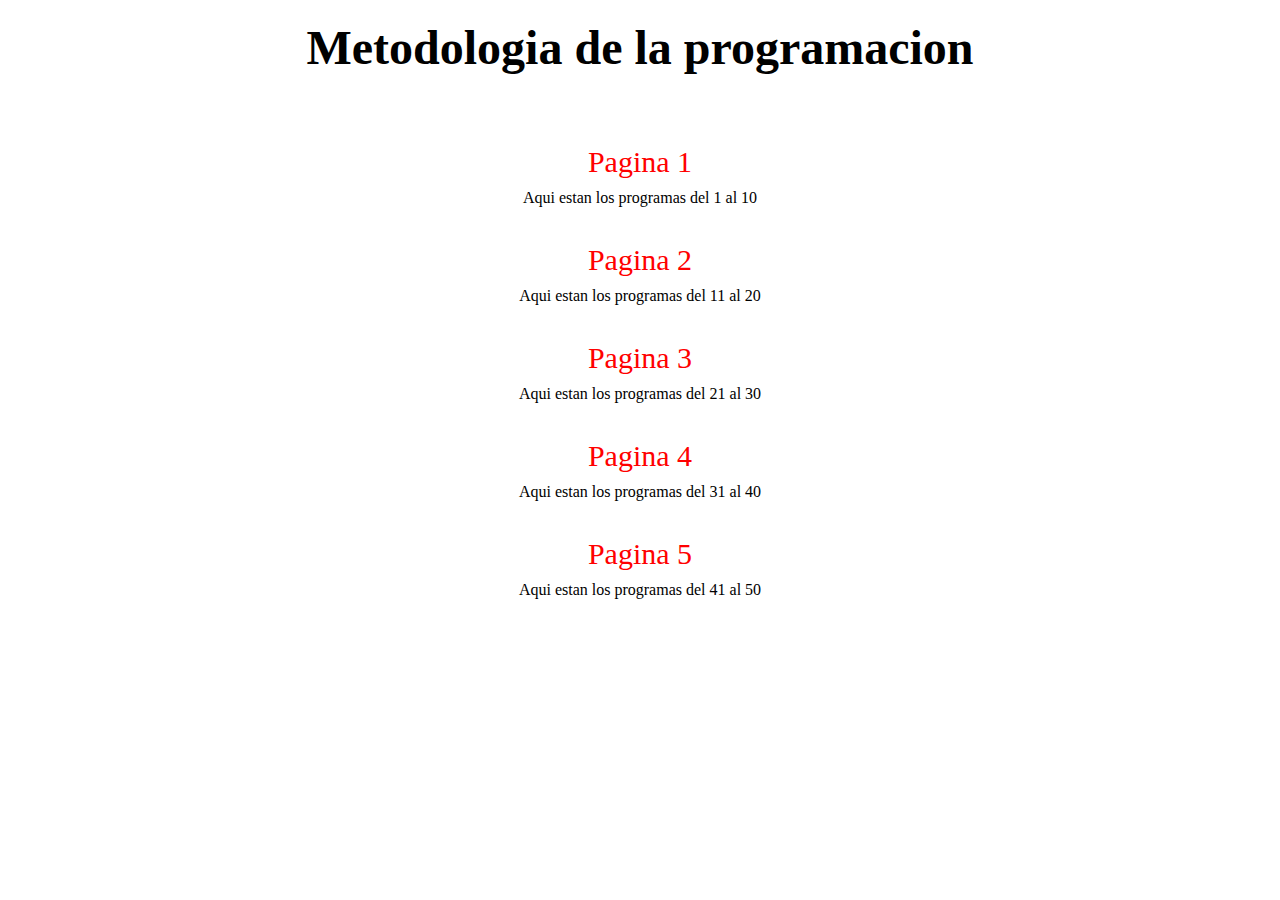
<file: index.html>
<!DOCTYPE html>
<html lang="en">
<head>
    <meta charset="UTF-8">
    <meta name="viewport" content="width=device-width, initial-scale=1.0">
    <title>Document</title>
    <link rel="stylesheet" href="style.css">
</head>
<body id="index">
    <header>
        <h1 class="title">Metodologia de la programacion</h1>
        <nav id="indice">
            <ul>
                <li>
                    <div class="enlace">
                        <a href="paginas/pagina1.html">Pagina 1</a>
                        <p>Aqui estan los programas del 1 al 10</p>
                    </div>
                </li>
                <li>
                    <div class="enlace">
                        <a href="paginas/pagina2.html">Pagina 2</a>
                        <p>Aqui estan los programas del 11 al 20</p>
                    </div>
                </li>
                <li>
                    <div class="enlace">
                        <a href="paginas/pagina3.html">Pagina 3</a>
                        <p>Aqui estan los programas del 21 al 30</p>
                    </div>
                </li>
                <li>
                    <div class="enlace">
                        <a href="paginas/pagina4.html">Pagina 4</a>
                        <p>Aqui estan los programas del 31 al 40</p>
                    </div>
                </li>
                <li>
                    <div class="enlace">
                        <a href="paginas/pagina5.html">Pagina 5</a>
                        <p>Aqui estan los programas del 41 al 50</p>
                    </div>
                </li>
            </ul>
        </nav>
    </header>
    <footer>

    </footer>
</body>
</html>
</file>
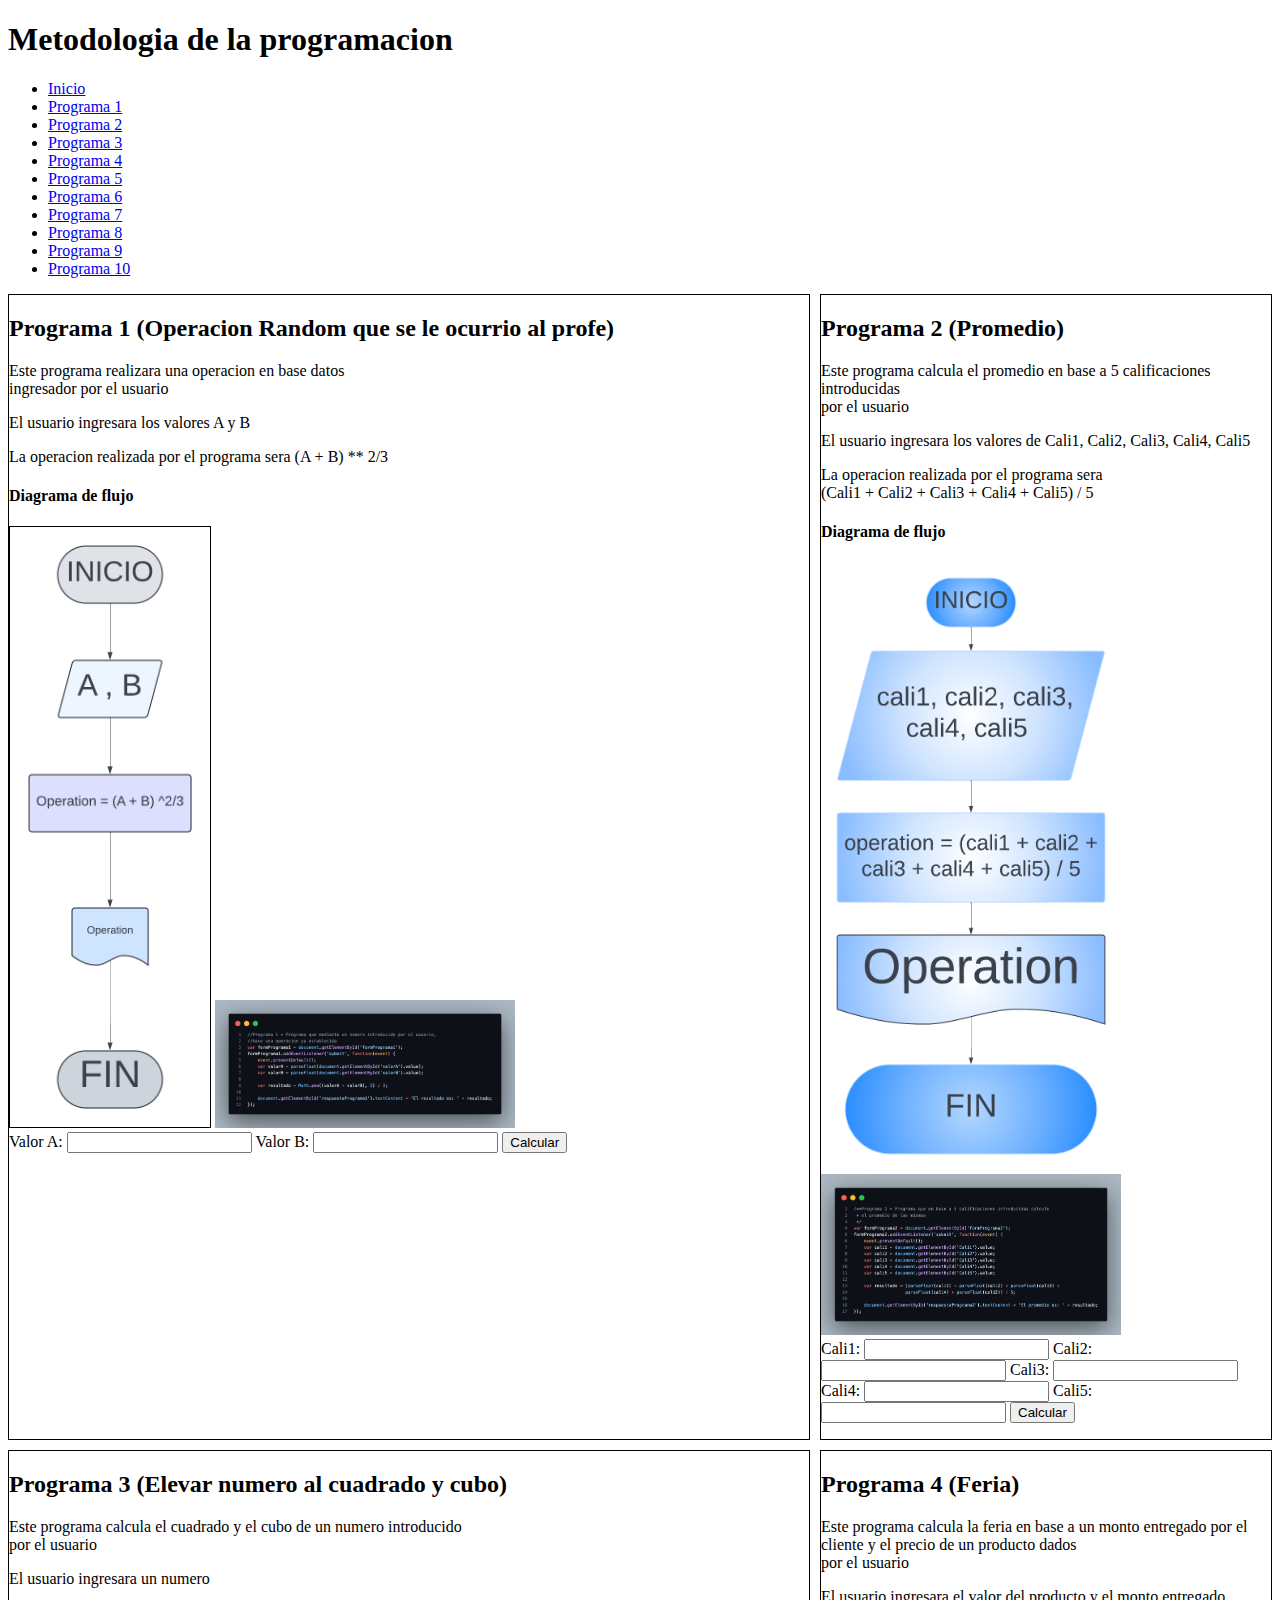
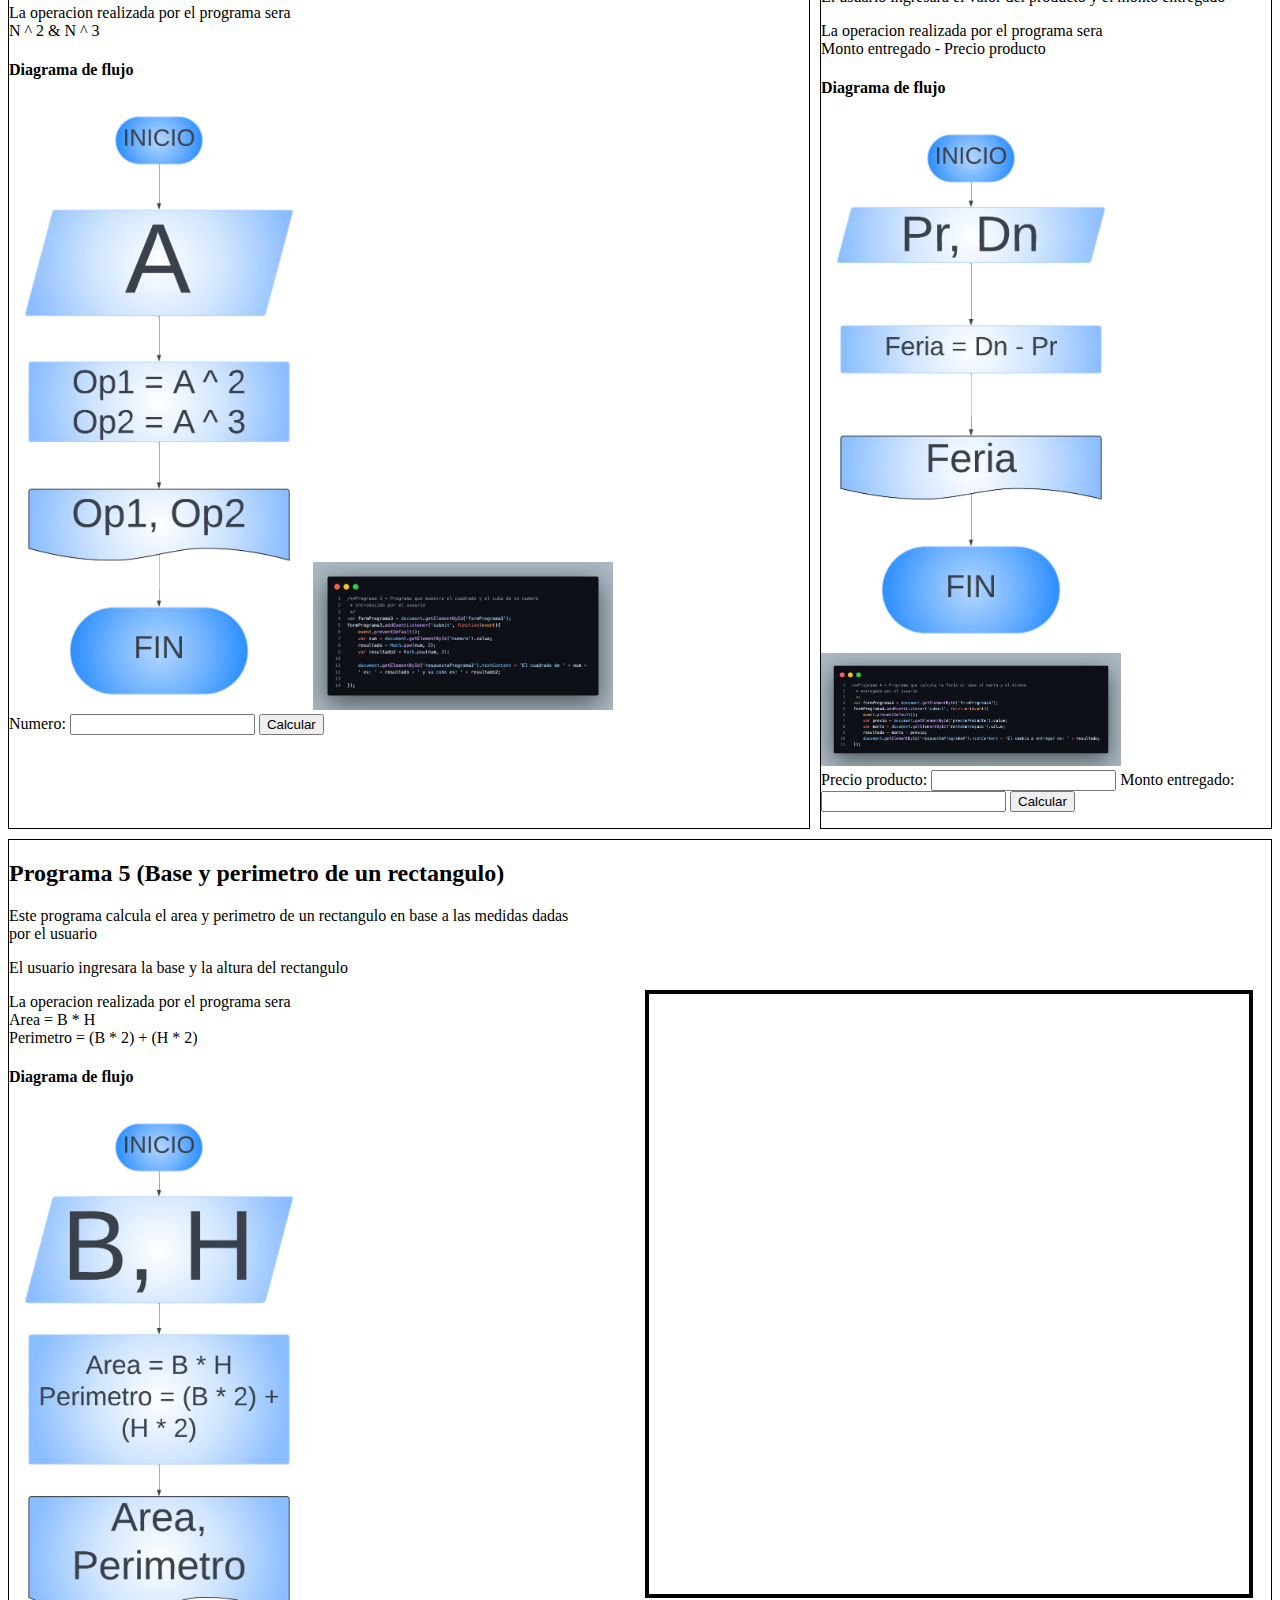
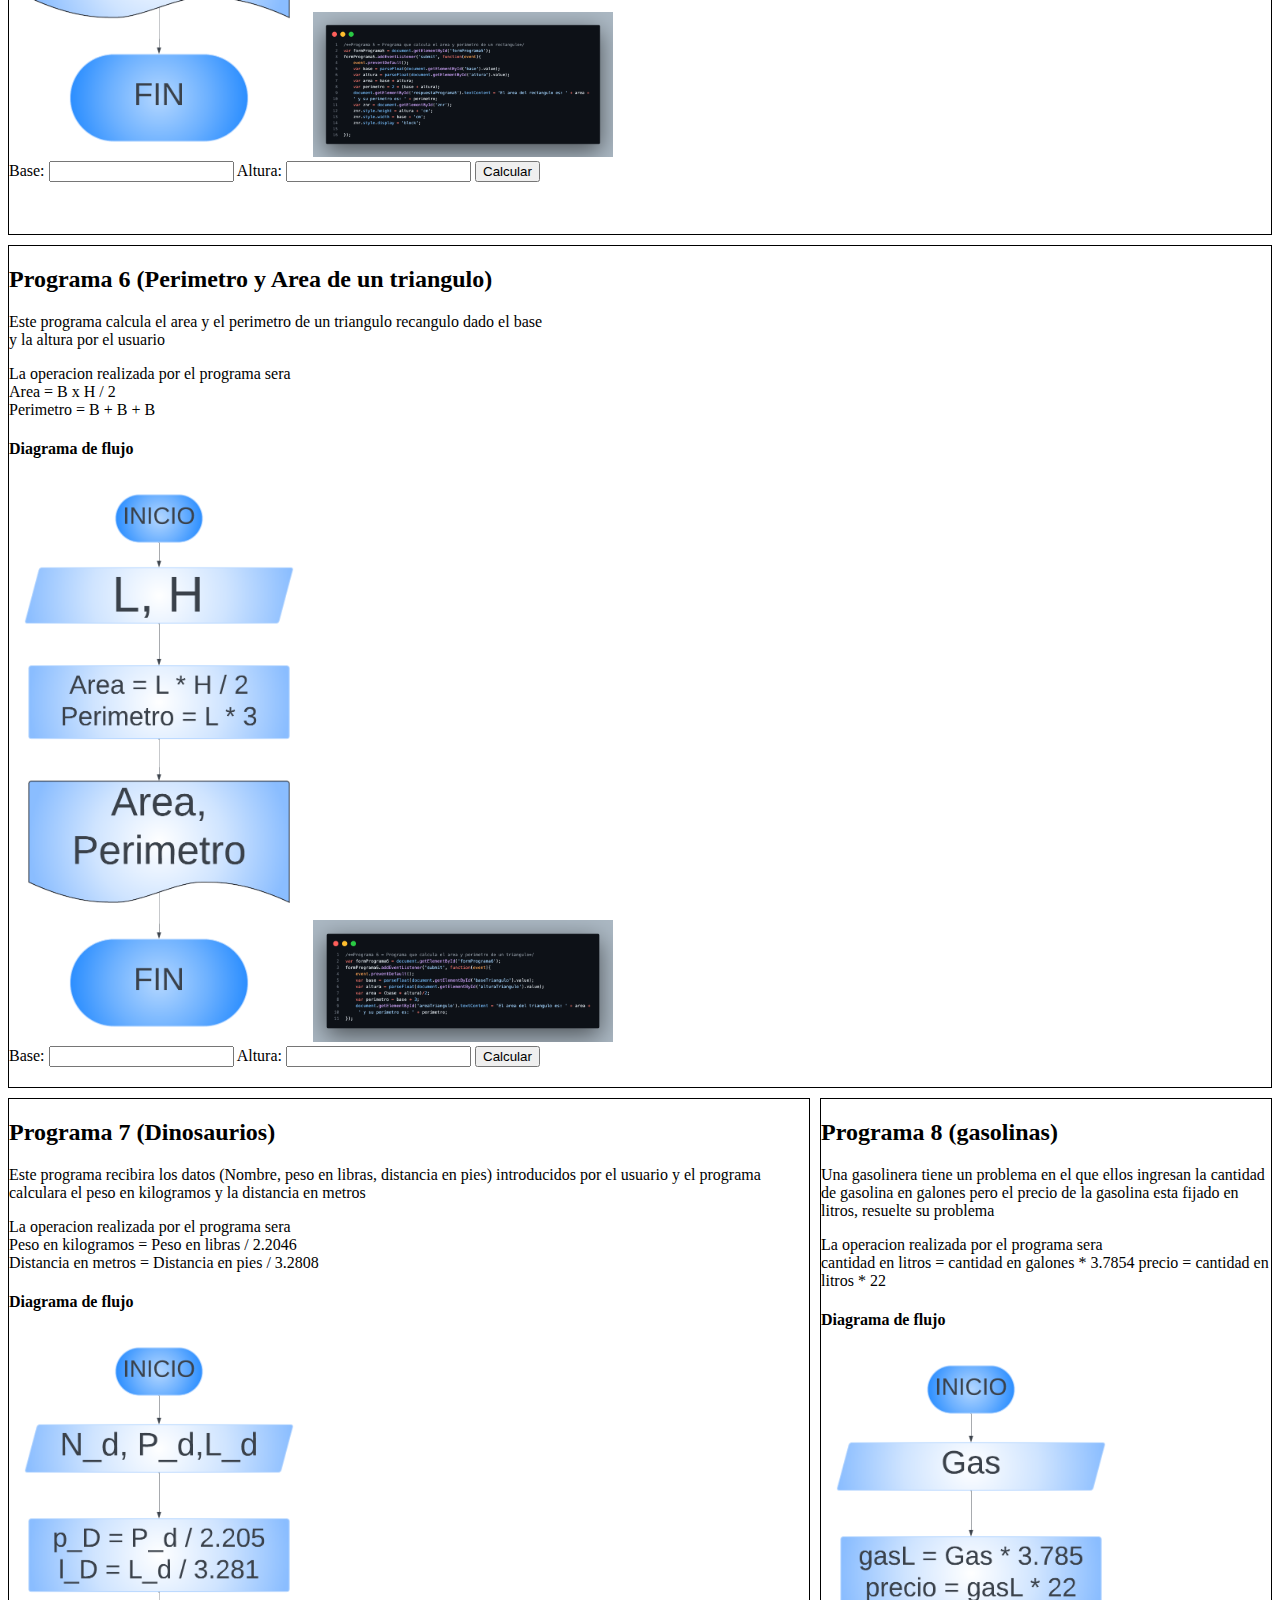
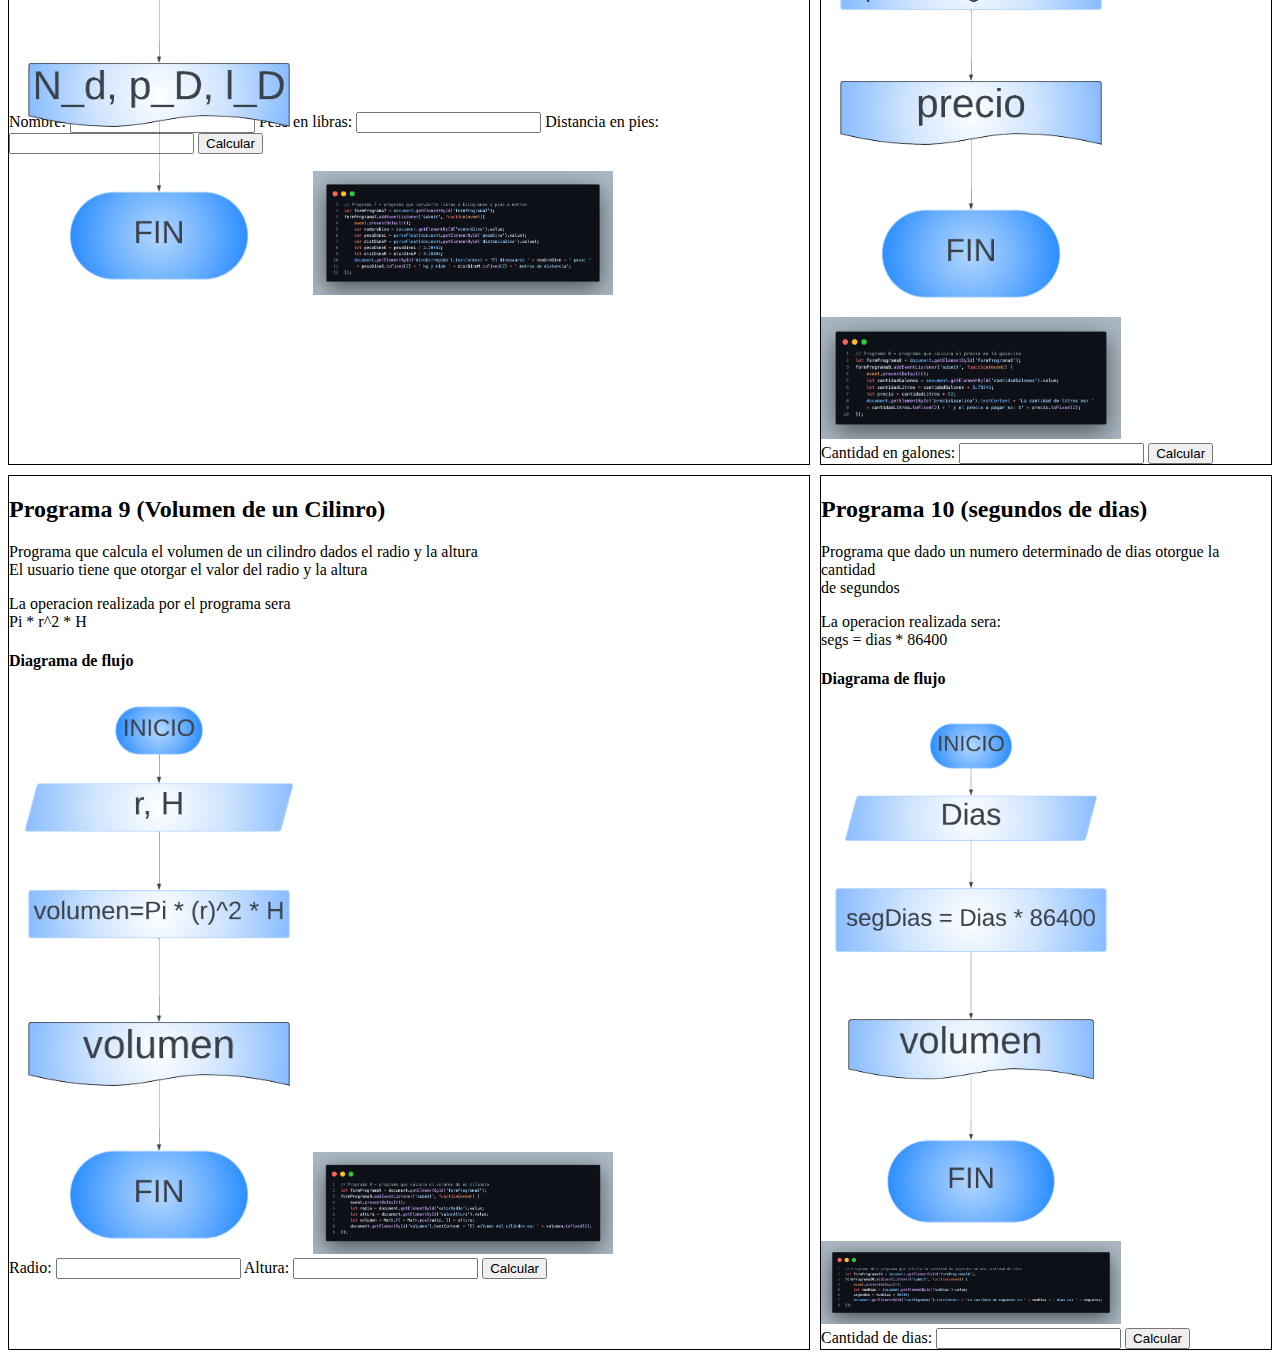
<file: paginas/pagina1.html>
<!DOCTYPE html>
<html lang="en">
<head>
    <meta charset="UTF-8">
    <meta name="viewport" content="width=device-width, initial-scale=1.0">
    <title>Document</title>
    <link rel="stylesheet" href="../style.css">
</head>
<body>
    <header>
        <h1>Metodologia de la programacion</h1>
        <nav>
            <ul>
                <li><a href="../index.html">Inicio</a></li>
                <li><a href="#programa1">Programa 1</a></li>
                <li><a href="#programa2">Programa 2</a></li>
                <li><a href="#programa3">Programa 3</a></li>
                <li><a href="#programa4">Programa 4</a></li>
                <li><a href="#programa5">Programa 5</a></li>
                <li><a href="#programa6">Programa 6</a></li>
                <li><a href="#programa7">Programa 7</a></li>
                <li><a href="#programa8">Programa 8</a></li>
                <li><a href="#programa9">Programa 9</a></li>
                <li><a href="#programa10">Programa 10</a></li>
    </header>
    <main>
        <article id="Programa1" class="programa">
            <h2>Programa 1 (Operacion Random que se le ocurrio al profe)</h2>
            <p>Este programa realizara una operacion en base datos <br>
            ingresador por el usuario</p>
            <p>El usuario ingresara los valores A y B</p>
            <p>La operacion realizada por el programa sera (A + B) ** 2/3</p>
            <h4>Diagrama de flujo</h4>
            <img id="diagrama1" src="../imagenes/Diagrama1.png" alt="diagrama de flujo 1" class="diagramas">
            <img id="codigo1" src="../imagenes/Codigo1.png" alt="imagen del codigo" class="codigos">
            <form id="formPrograma1">
                <label for="valorA">Valor A:</label>
                <input type="number" id="valorA" name="valorA" required>
                <label for="valorB">Valor B:</label>
                <input type="number" id="valorB" name="valorB" required>
                <button type="submit">Calcular</button>
            </form>
            <p id="respuestaPrograma1"></p>
        </article>
        <article id="programa2" class="programa">
            <h2>Programa 2 (Promedio)</h2>
            <p>Este programa calcula el promedio en base a 5 calificaciones introducidas <br>
            por el usuario</p>
            <p>El usuario ingresara los valores de Cali1, Cali2, Cali3, Cali4, Cali5</p>
            <p>La operacion realizada por el programa sera <br>
                 (Cali1 + Cali2 + Cali3 + Cali4 + Cali5) / 5</p>
            <h4>Diagrama de flujo</h4>
            <img id="diagrama2" src="../imagenes/Diagrama2.png" alt="diagrama de flujo 2" class="diagramas">
            <img id="codigo2" src="../imagenes/Codigo2.png" alt="codigo programa 2" class="codigos">
            <form id="formPrograma2">
                <label for="Cali1">Cali1:</label>
                <input type="number" name="Cali1" id="Cali1">
                <label for="Cali2">Cali2:</label>
                <input type="number" name="Cali2" id="Cali2">
                <label for="Cali3">Cali3:</label>
                <input type="number" name="Cali3" id="Cali3">
                <label for="Cali4">Cali4:</label>
                <input type="number" name="Cali4" id="Cali4">
                <label for="Cali5">Cali5:</label>
                <input type="number" name="Cali5" id="Cali5">
                <button type="submit">Calcular</button>
            </form>
            <p id="respuestaPrograma2"></p>

        </article>
        <article id="programa3" class="programa">
            <h2>Programa 3 (Elevar numero al cuadrado y cubo)</h2>
            <p>Este programa calcula el cuadrado y el cubo de un numero introducido <br>
            por el usuario</p>
            <p>El usuario ingresara un numero</p>
            <p>La operacion realizada por el programa sera <br>
                 N ^ 2 & N ^ 3</p>
            <h4>Diagrama de flujo</h4>
            <img id="diagrama3" src="../imagenes/Diagrama3.png" alt="diagrama de flujo 3" class="diagramas">
            <img id="codigo3" src="../imagenes/Codigo3.png" alt="codigo programa 3" class="codigos">
            <form id="formPrograma3">
                <label for="numero">Numero:</label>
                <input type="number" name="numero" id="numero">
                <button type="submit">Calcular</button>
            </form>
            <p id="respuestaPrograma3"></p>
        </article>
        <article id="programa4" class="programa">
            <h2>Programa 4 (Feria)</h2>
            <p>Este programa calcula la feria en base a un monto entregado por el cliente y el precio de un producto dados <br>
            por el usuario</p>
            <p>El usuario ingresara el valor del producto y el monto entregado</p>
            <p>La operacion realizada por el programa sera <br>
                 Monto entregado - Precio producto</p>
            <h4>Diagrama de flujo</h4>
            <img id="diagrama4" src="../imagenes/Diagrama4.png" alt="diagrama de flujo 4" class="diagramas">
            <img id="codigo4" src="../imagenes/Codigo4.png" alt="codigo programa 4" class="codigos">
            <form id="formPrograma4">
                <label for="precioProducto">Precio producto:</label>
                <input type="number" name="precioProducto" id="precioProducto">
                <label for="montoEntregado">Monto entregado:</label>
                <input type="number" name="montoEntregado" id="montoEntregado">
                <button type="submit">Calcular</button>
            </form>
            <p id="respuestaPrograma4"></p>
        </article>
        <article id="programa5" class="programa">
            <div id="zonaprograma">
                <h2>Programa 5 (Base y perimetro de un rectangulo)</h2>
                <p>Este programa calcula el area y perimetro de un rectangulo en base a las medidas dadas <br>
                 por el usuario</p>
                <p>El usuario ingresara la base y la altura del rectangulo</p>
                <p>La operacion realizada por el programa sera <br>
                 Area = B * H <br>
                 Perimetro = (B * 2) + (H * 2)</p>
                <h4>Diagrama de flujo</h4>
                <img id="diagrama5" src="../imagenes/Diagrama5.png" alt="diagrama de flujo 5" class="diagramas">
                <img id="codigo5" src="../imagenes/Codigo5.png" alt="codigo programa 5" class="codigos">
                <form id="formPrograma5">
                <label for="base">Base:</label>
                <input type="number" name="base" id="base">
                <label for="altura">Altura:</label>
                <input type="number" name="altura" id="altura">
                <button type="submit">Calcular</button>
            </form>
            </div> 
            <div id="zonarectangulo">
                <div id="znr"></div>
            </div>
            <p id="respuestaPrograma5"></p>
        </article>
        <article id="programa6" class = "programa">
            <div id="cuerpoPrograma">
                <h2>Programa 6 (Perimetro y Area de un triangulo)</h2>
                <p>Este programa calcula el area y el perimetro de un triangulo recangulo dado el base <br>
                y la altura por el usuario</p>
                <p>La operacion realizada por el programa sera <br>
                Area = B x H / 2 <br>
                Perimetro = B + B + B</p>
                <h4>Diagrama de flujo</h4>
                <img id="diagrama6" src="../imagenes/Diagrama6.png" alt="diagrama de flujo 6" class="diagramas">
                <img id="codigo6" src="../imagenes/Codigo6.png" alt="codigo programa 6" class="codigos">
                <form id="formPrograma6">
                    <label for="baseTriangulo">Base:</label>
                    <input type="number" name="baseTriangulo" id="baseTriangulo">
                    <label for="alturaTriangulo">Altura:</label>
                    <input type="number" name="alturaTriangulo" id="alturaTriangulo">
                    <button type="submit">Calcular</button>
                </form>
            </div>
            <div id="respuestaPrograma6">
                <div id="areaTriangulo"></div>
                <div id="dibujoTriangulo"></div>
            </div>
        </article>
        <article id="programa7" class="programa">
            <div class="cuerpoPrograma">
                <h2> Programa 7 (Dinosaurios)</h2>
                <p>Este programa recibira los datos (Nombre, peso en libras, distancia en pies) introducidos por el usuario
                    y el programa calculara el peso en kilogramos y la distancia en metros</p>
                <p>La operacion realizada por el programa sera <br>
                    Peso en kilogramos = Peso en libras / 2.2046 <br>
                    Distancia en metros = Distancia en pies / 3.2808</p>
                <h4>Diagrama de flujo</h4>
                <div class="zonaImagenes">
                    <img id="diagrama7" src="../imagenes/Diagrama7.png" alt="diagrama de flujo 7" class="diagramas">
                    <img id="codigo7" src="../imagenes/Codigo7.png" alt="codigo programa" class="codigos">

                </div>
                <form id="formPrograma7">
                    <label for="nombreDino">Nombre:</label>
                    <input type="text" name="nombreDino" id="nombreDino">
                    <label for="pesoDino">Peso en libras:</label>
                    <input type="number" name="pesoDino" id="pesoDino">
                    <label for="distanciaDino">Distancia en pies:</label>
                    <input type="number" name="distanciaDino" id="distanciaDino">
                    <button type="submit">Calcular</button>
                </form>
            </div>
            <div id="respuestaPrograma7">
                <div id="dinoCorregido"></div>
            </div>
        </article>
        <article id="programa8" class="programa">
            <div class="cuerpoPrograma">
                <h2>Programa 8 (gasolinas)</h2>
                <p>Una gasolinera tiene un problema en el que ellos ingresan la cantidad de gasolina en 
                    galones pero el precio de la gasolina esta fijado en litros, resuelte su problema </p>
                <p>La operacion realizada por el programa sera <br>
                    cantidad en litros = cantidad en galones * 3.7854
                    precio = cantidad en litros * 22
                </p>
                <h4>Diagrama de flujo</h4>
                <img  id="diagrama8" src="../imagenes/Diagrama8.png" alt="diagrama de flujo 8" class="diagramas">
                <img id="codigo8" src="../imagenes/Codigo8.png" alt="codigo programa 8" class="codigos">
                <form id="formPrograma8">
                    <label for="cantidadGalones">Cantidad en galones:</label>
                    <input type="number" name="cantidadGalones" id="cantidadGalones">
                    <button type="submit">Calcular</button>
                </form>
            </div>
            <div id="respuestaPrograma8">
                <div id="precioGasolina"></div>
            </div>
        </article>
        <article id="programa9" class="programa">
            <div class="cuerpoPrograma">
                <h2>Programa 9 (Volumen de un Cilinro)</h2>
                <p>Programa que calcula el volumen de un cilindro dados el radio y la altura <br>
                El usuario tiene que otorgar el valor del radio y la altura</p>
                <p>La operacion realizada por el programa sera <br>
                 Pi * r^2 * H
                </p>
                <h4>Diagrama de flujo</h4>
                <img id="diagrama9" src="../imagenes/Diagrama9.png" alt="Diagrama de flujo 9" class="diagramas">
                <img id="codigo9" src="../imagenes/Codigo9.png" alt="codigo programa 9" class="codigos">
                <form id="formPrograma9">
                    <label for="valorRadio">Radio: </label>
                    <input type="number" name="valorRadio" id="valorRadio">
                    <label for="valorAltura">Altura: </label>
                    <input type="number" name="valorAltura" id="valorAltura">
                    <button type="submit">Calcular</button>
                </form>
            </div>
            <div id="respuestaPrograma9">
                <div id="volumen"></div>
            </div>
        </article>
        <article id="programa10" class="programa">
            <div class="cuerpoPrograma">
                <h2>Programa 10 (segundos de dias)</h2>
                <p>Programa que dado un numero determinado de dias otorgue la cantidad <br>
                de segundos
                </p>
                <p>La operacion realizada sera: <br>
                segs = dias * 86400</p>
                <h4>Diagrama de flujo</h4>
                <img id="diagrama10" src="../imagenes/Diagrama10.png" alt="diagrama de flujo 10" class="diagramas">
                <img id="codigo10" src="../imagenes/Codigo10.png" alt="codigo programa 10" class="codigos">
                <form id="formPrograma10">
                    <label for="numDias">Cantidad de dias: </label>
                    <input type="number" name="numDias" id="numDias">
                    <button type="submit">Calcular</button>
                </form>
            </div>
            <div id="respuestaPrograma10">
                <div id="cantSegundos"></div>
            </div>
        </article>
    </main>
    <footer>

    </footer>
    <script src="../js/script_pagina1.js"></script>
</body>
</html>
</file>
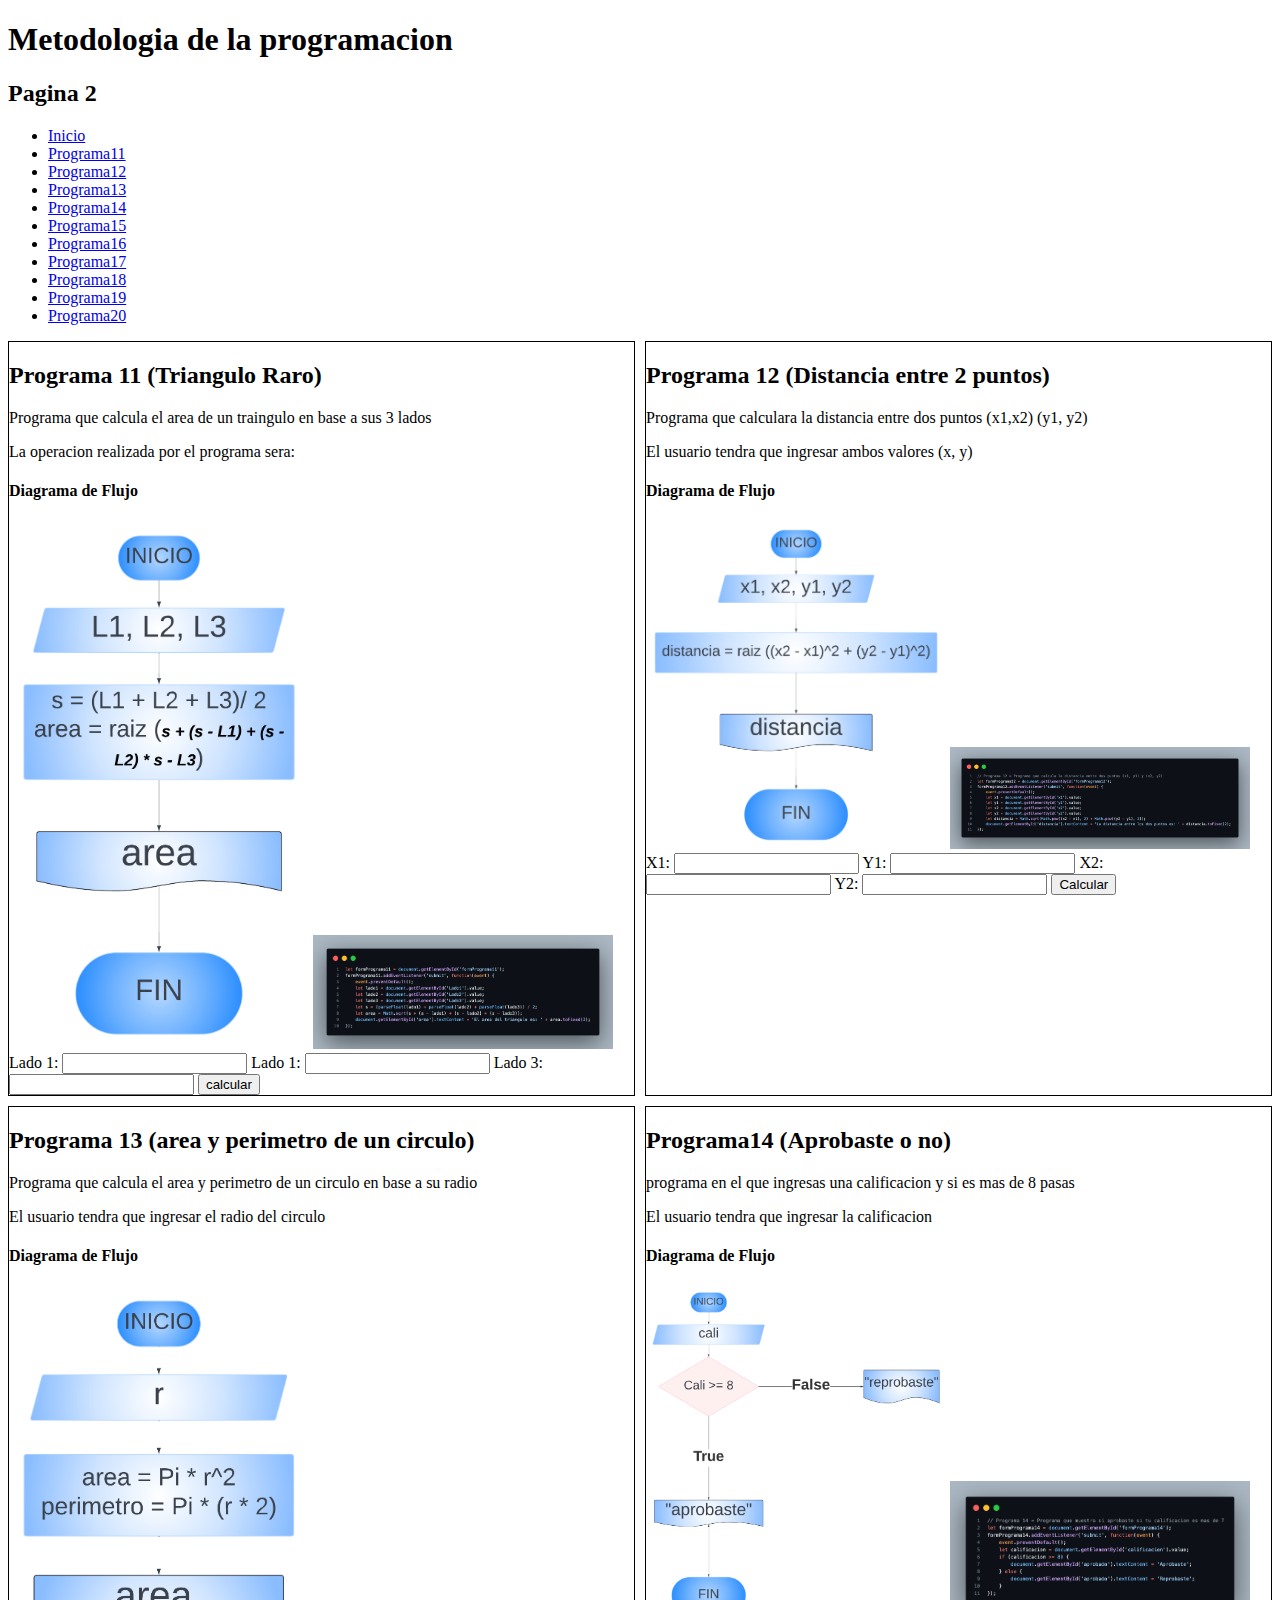
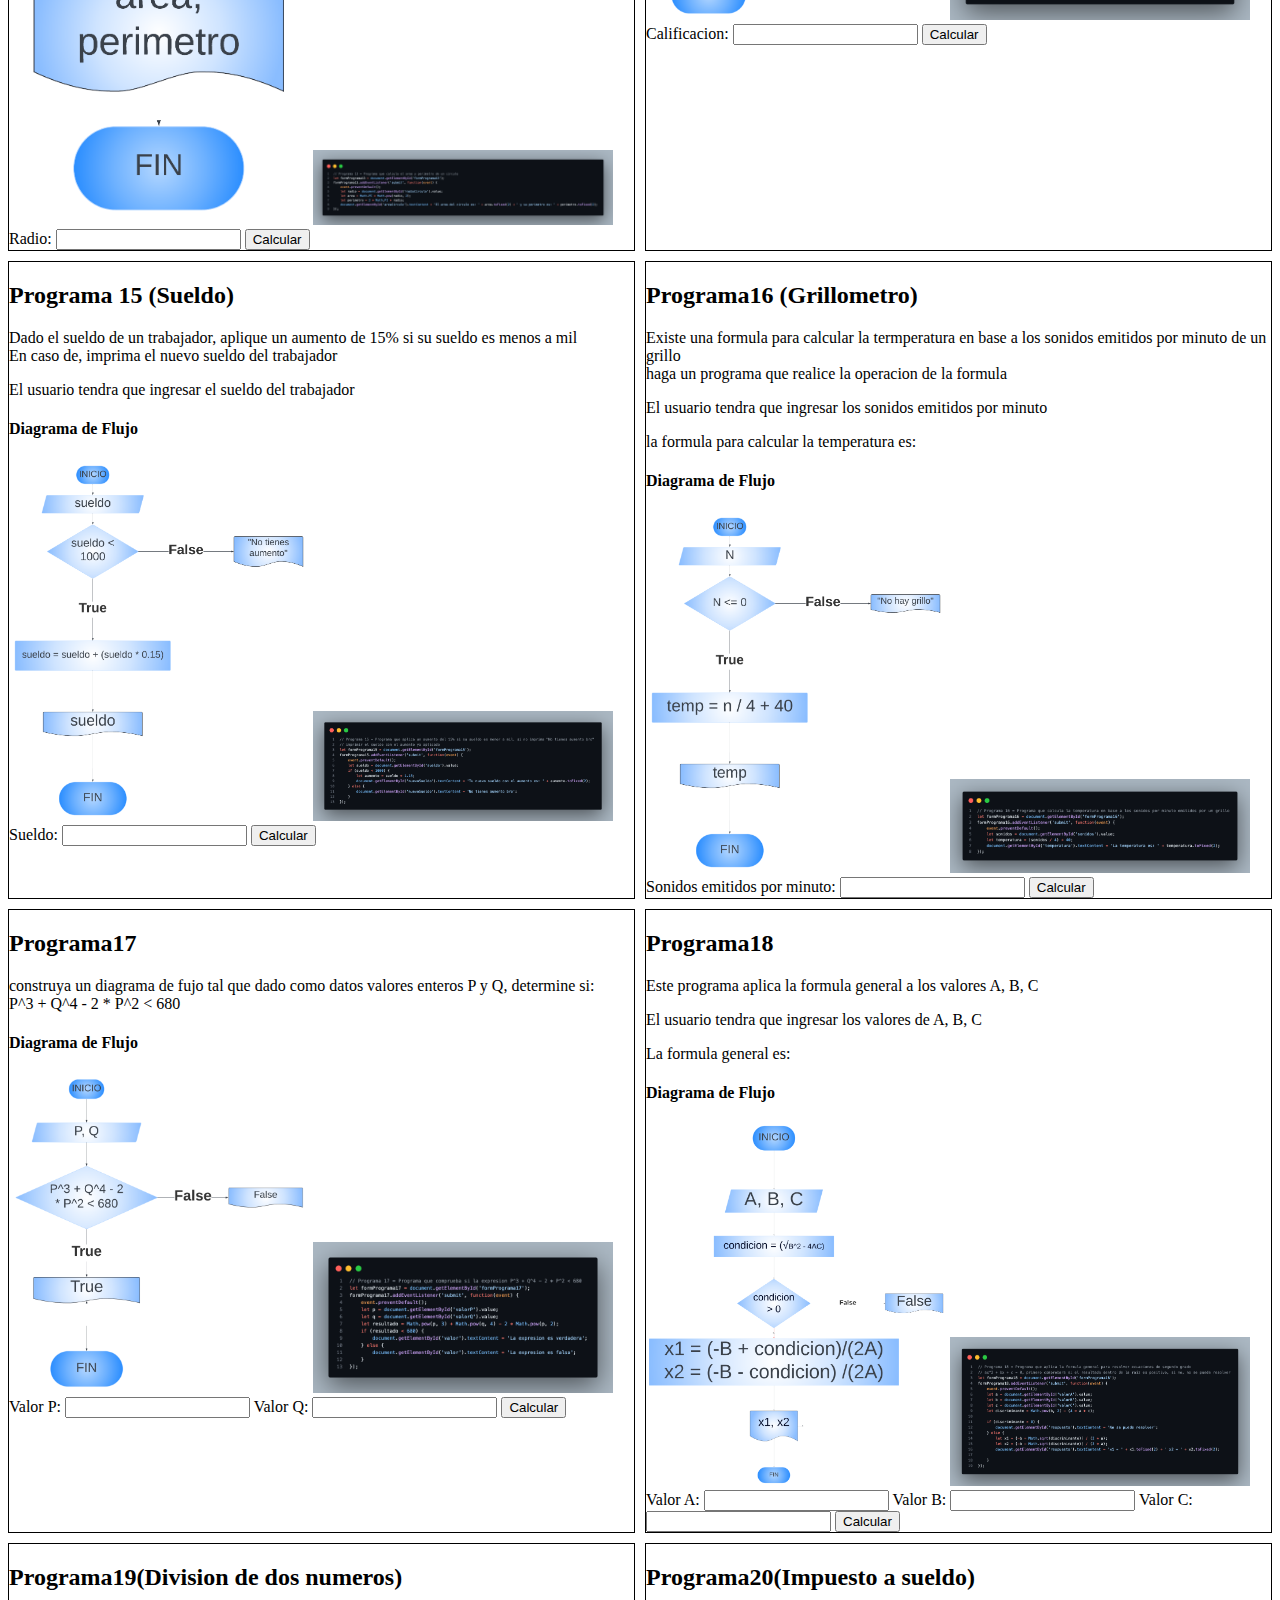
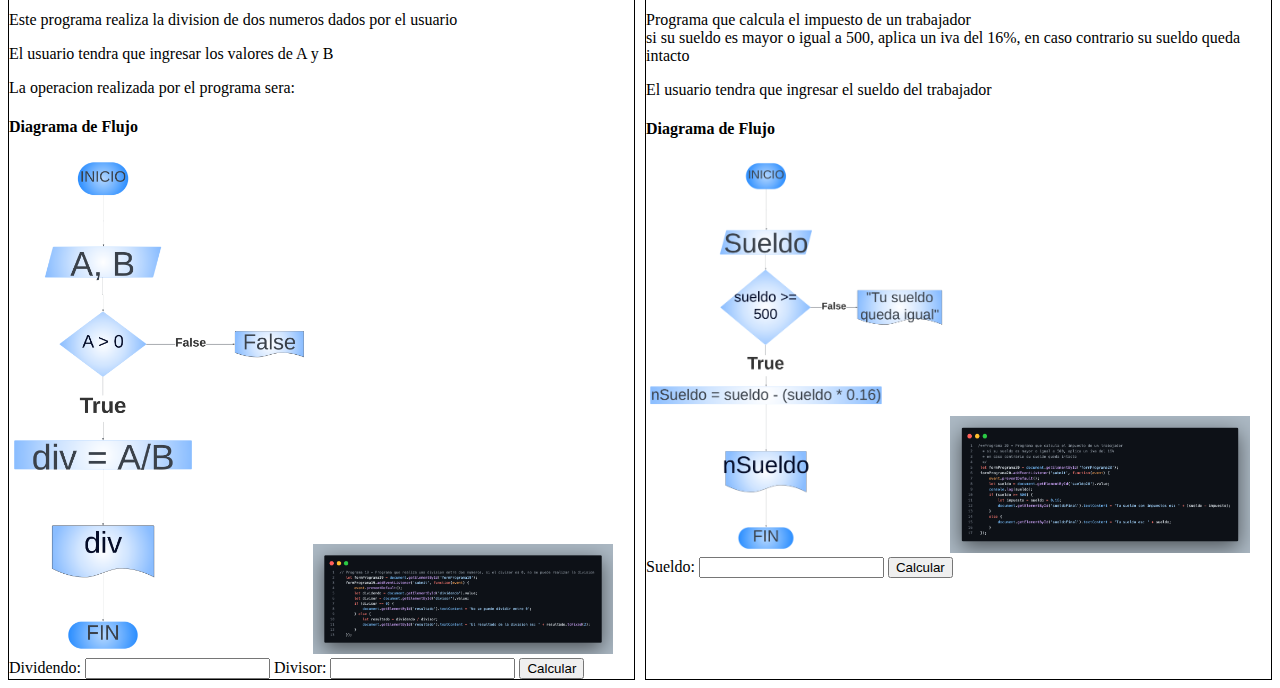
<file: paginas/pagina2.html>
<!DOCTYPE html>
<html lang="en">
<head>
    <meta charset="UTF-8">
    <meta name="viewport" content="width=device-width, initial-scale=1.0">
    <title>Pagina2</title>
    <link rel="stylesheet" href="../style.css">
</head>
<body>
    <header>
        <div>
            <h1>Metodologia de la programacion</h1>
            <h2>Pagina 2</h2>
            <nav>
                <ul>
                    <li><a href="../index.html">Inicio</a></li>
                    <li><a href="#programa11">Programa11</a></li>
                    <li><a href="#programa12">Programa12</a></li>
                    <li><a href="#programa13">Programa13</a></li>
                    <li><a href="#programa14">Programa14</a></li>
                    <li><a href="#programa15">Programa15</a></li>
                    <li><a href="#programa16">Programa16</a></li>
                    <li><a href="#programa17">Programa17</a></li>
                    <li><a href="#programa18">Programa18</a></li>
                    <li><a href="#programa19">Programa19</a></li>
                    <li><a href="#programa20">Programa20</a></li>
                </ul>
            </nav>
        </div>
    </header>
    <main>
        <article id="programa11" class="programa">
            <div class="cuerpoPrograma">
                <h2>Programa 11 (Triangulo Raro)</h2>
                <p>Programa que calcula el area de un traingulo en base a sus 3 lados</p>
                <p>La operacion realizada por el programa sera: </p>
                <h4>Diagrama de Flujo</h4>
                <img id="diagrama11" src="../imagenes/Diagrama11.png" alt="diagrama de glujo 11" class="diagramas">
                <img id="codigo11" src="../imagenes/Codigo11.png" alt="codigo programa 11" class="codigos">
                <form id="formPrograma11">
                    <label for="Lado1">Lado 1: </label>
                    <input type="number" name="Lado1" id="Lado1">
                    <label for="Lado2">Lado 1: </label>
                    <input type="number" name="Lado2" id="Lado2">
                    <label for="Lado3">Lado 3: </label>
                    <input type="number" name="Lado3" id="Lado3">
                    <button type="submit">calcular</button>
                </form>
            </div>
            <div id="respuestaPrograma11">
                <div id="area"></div>
            </div>
        </article>
        <article id="programa12" class="programa">
            <div class="cuerpoPrograma">
                <h2>Programa 12 (Distancia entre 2 puntos)</h2>
                <p>Programa que calculara la distancia entre dos puntos (x1,x2) (y1, y2)</p>
                <p>El usuario tendra que ingresar ambos valores (x, y)</p>
                <h4>Diagrama de Flujo</h4>
                <img id="diagrama12" src="../imagenes/Diagrama12.png" alt="diagrama de flujo 12" class="diagramas">
                <img id="codigo12" src="../imagenes/Codigo12.png" alt="codigo programa 12" class="codigos">
                <form id="formPrograma12">
                    <label for="x1">X1: </label>
                    <input type="number" name="x1" id="x1">
                    <label for="y1">Y1: </label>
                    <input type="number" name="y1" id="y1">
                    <label for="x2">X2: </label>
                    <input type="number" name="x2" id="x2">
                    <label for="y2">Y2: </label>
                    <input type="number" name="y2" id="y2">
                    <button type="submit">Calcular</button>
                </form>
            </div>
            <div id="respuestaPrograma12">
                <div id="distancia"></div>
            </div>
        </article>
        <article id="programa13" class="programa">
            <div class="cuerpoPrograma">
                <h2>Programa 13 (area y perimetro de un circulo)</h2>
                <p>Programa que calcula el area y perimetro de un circulo en base a su radio</p>
                <p>El usuario tendra que ingresar el radio del circulo</p>
                <h4>Diagrama de Flujo</h4>
                <img id="diagrama13" src="../imagenes/Diagrama13.png" alt="diagrama de flujo 13" class="diagramas">
                <img id="codigo13" src="../imagenes/Codigo13.png" alt="codigo programa 13" class="codigos">
                <form id="formPrograma13">
                    <label for="radioCirculo">Radio: </label>
                    <input type="number" name="radioCirculo" id="radioCirculo">
                    <button type="submit">Calcular</button>
                </form>
            </div>
            <div id="respuestaPrograma13">
                <div id="areaCirculo"></div>
                <div id="perimetroCirculo"></div>
            </div>
        </article>
        <article id="programa14" class="programa">
            <div class="cuerpoPrograma">
                <h2>Programa14 (Aprobaste o no)</h2>
                <p>programa en el que ingresas una calificacion y si es mas de 8 pasas</p>
                <p>El usuario tendra que ingresar la calificacion</p>
                <h4>Diagrama de Flujo</h4>
                <img id="diagrama14" src="../imagenes/Diagrama14.png" alt="diagrama de flujo 14" class="diagramas">
                <img id="codigo14" src="../imagenes/Codigo14.png" alt="codigo programa 14" class="codigos">
                <form id="formPrograma14">
                    <label for="calificacion">Calificacion: </label>
                    <input type="number" name="calificacion" id="calificacion">
                    <button type="submit">Calcular</button>
                </form>
            </div>
            <div id="respuestaPrograma14">
                <div id="aprobado"></div>
            </div>
        </article>
        <article id="programa15" class="programa">
            <div class="cuerpoPrograma">
                <h2>Programa 15 (Sueldo)</h2>
                <p>Dado el sueldo de un trabajador, aplique un aumento de 15% si su sueldo es menos a mil <br>
                En caso de, imprima el nuevo sueldo del trabajador</p>
                <p>El usuario tendra que ingresar el sueldo del trabajador</p>
                <h4>Diagrama de Flujo</h4>
                <img id="diagrama15" src="../imagenes/Diagrama15.png" alt="diagrama de flujo 15" class="diagramas">
                <img id="codigo15" src="../imagenes/Codigo15.png" alt="codigo programa 15" class="codigos">
                <form id="formPrograma15">
                    <label for="sueldo">Sueldo: </label>
                    <input type="number" name="sueldo" id="sueldo">
                    <button type="submit">Calcular</button>
                </form>
            </div>
            <div id="respuestaPrograma15">
                <div id="nuevoSueldo"></div>
            </div>
        </article>
        <article id="programa16" class="programa">
            <div class="cuerpoPrograma">
                <h2>Programa16 (Grillometro)</h2>
                <p>Existe una formula para calcular la termperatura en base a los sonidos emitidos por minuto de un grillo <br>
                haga un programa que realice la operacion de la formula</p>
                <p>El usuario tendra que ingresar los sonidos emitidos por minuto</p>
                <p>la formula para calcular la temperatura es: </p>
                <h4>Diagrama de Flujo</h4>
                <img id="diagrama16" src="../imagenes/Diagrama16.png" alt="diagrama de flujo 16" class="diagramas">
                <img id="codigo16" src="../imagenes/Codigo16.png" alt="codigo programa 16" class="codigos">
                <form id="formPrograma16">
                    <label for="sonidos">Sonidos emitidos por minuto: </label>
                    <input type="number" name="sonidos" id="sonidos">
                    <button type="submit">Calcular</button>
                </form>
            </div>
            <div id="respuestaPrograma16">
                <div id="temperatura"></div>
            </div>
        </article>
        <article id="programa17" class="programa">
            <div class="cuerpoPrograma">
                <h2>Programa17</h2>
                <p>construya un diagrama de fujo tal que dado como datos valores enteros P y Q, determine si: <br>
                    P^3 + Q^4 - 2 * P^2 &lt; 680 </p>
                <h4>Diagrama de Flujo</h4>
                <img id="diagrama17" src="../imagenes/Diagrama17.png" alt="diagrama de flujo 17" class="diagramas">
                <img id="codigo17" src="../imagenes/Codigo17.png" alt="codigo programa 17" class="codigos">
                <form id="formPrograma17">
                    <label for="valorP">Valor P: </label>
                    <input type="number" name="valorP" id="valorP">
                    <label for="valorQ">Valor Q: </label>
                    <input type="number" name="valorQ" id="valorQ">
                    <button type="submit">Calcular</button>
                </form>
            </div>
            <div id="respuestoPrograma17">
                <div id="valor"></div>
            </div>       
        </article>
        <article id="programa18" class="programa">
            <div class="cuerpoPrograma">
                <h2>Programa18</h2>
                <p>Este programa aplica la formula general a los valores A, B, C</p>
                <p>El usuario tendra que ingresar los valores de A, B, C</p>
                <p>La formula general es: </p>
                <h4>Diagrama de Flujo</h4>
                <img id="diagrama18" src="../imagenes/Diagrama18.png" alt="diagrama de flujo 18" class="diagramas">
                <img id="codigo18" src="../imagenes/Codigo18.png" alt="codigo programa 18" class="codigos">
                <form id="formPrograma18">
                    <label for="valorA">Valor A: </label>
                    <input type="number" name="valorA" id="valorA">
                    <label for="valorB">Valor B: </label>
                    <input type="number" name="valorB" id="valorB">
                    <label for="valorC">Valor C: </label>
                    <input type="number" name="valorC" id="valorC">
                    <button type="submit">Calcular</button>
                </form>
            </div>
            <div id="respuestaPrograma18">
                <div id="respuesta"></div>
            </div>
        </article>
        <article id="programa19" class="programa">
            <div class="cuerpoPrograma">
                <h2>Programa19(Division de dos numeros)</h2>
                <p>Este programa realiza la division de dos numeros dados por el usuario</p>
                <p>El usuario tendra que ingresar los valores de A y B</p>
                <p>La operacion realizada por el programa sera: </p>
                <h4>Diagrama de Flujo</h4>
                <img id="diagrama19" src="../imagenes/Diagrama19.png" alt="diagrama de flujo 19" class="diagramas">
                <img id="codigo19" src="../imagenes/Codigo19.png" alt="codigo programa 19" class="codigos">
                <form id="formPrograma19">
                    <label for="dividendo">Dividendo: </label>
                    <input type="number" name="dividendo" id="dividendo">
                    <label for="divisor">Divisor: </label>
                    <input type="number" name="divisor" id="divisor">
                    <button type="submit">Calcular</button>
                </form>
            </div>
            <div id="respuestaPrograma19">
                <div id="resultado"></div>
            </div>
        </article>
        <article id="programa20" class="programa">
            <div class="cuerpoPrograma">
                <h2>Programa20(Impuesto a sueldo)</h2>
                <p>Programa que calcula el impuesto de un trabajador <br>
                si su sueldo es mayor o igual a 500, aplica un iva del 16%, en caso contrario su sueldo queda intacto</p>
                <p>El usuario tendra que ingresar el sueldo del trabajador</p>
                <h4>Diagrama de Flujo</h4>
                <img id="diagrama20" src="../imagenes/Diagrama20.png" alt="diagrama de flujo 20" class="diagramas">
                <img id="codigo20" src="../imagenes/Codigo20.png" alt="codigo programa 20" class="codigos">
                <form id="formPrograma20">
                    <label for="sueldo20">Sueldo: </label>
                    <input type="number" name="sueldo20" id="sueldo20">
                    <button type="submit">Calcular</button>
                </form>
            </div>
            <div id="respuestaPrograma20">
                <div id="sueldoFinal"></div>
            </div>
        </article>
    </main>
    <footer>

    </footer>
    <script src="../js/script_pagina2.js"></script>
</body>
</html>
</file>
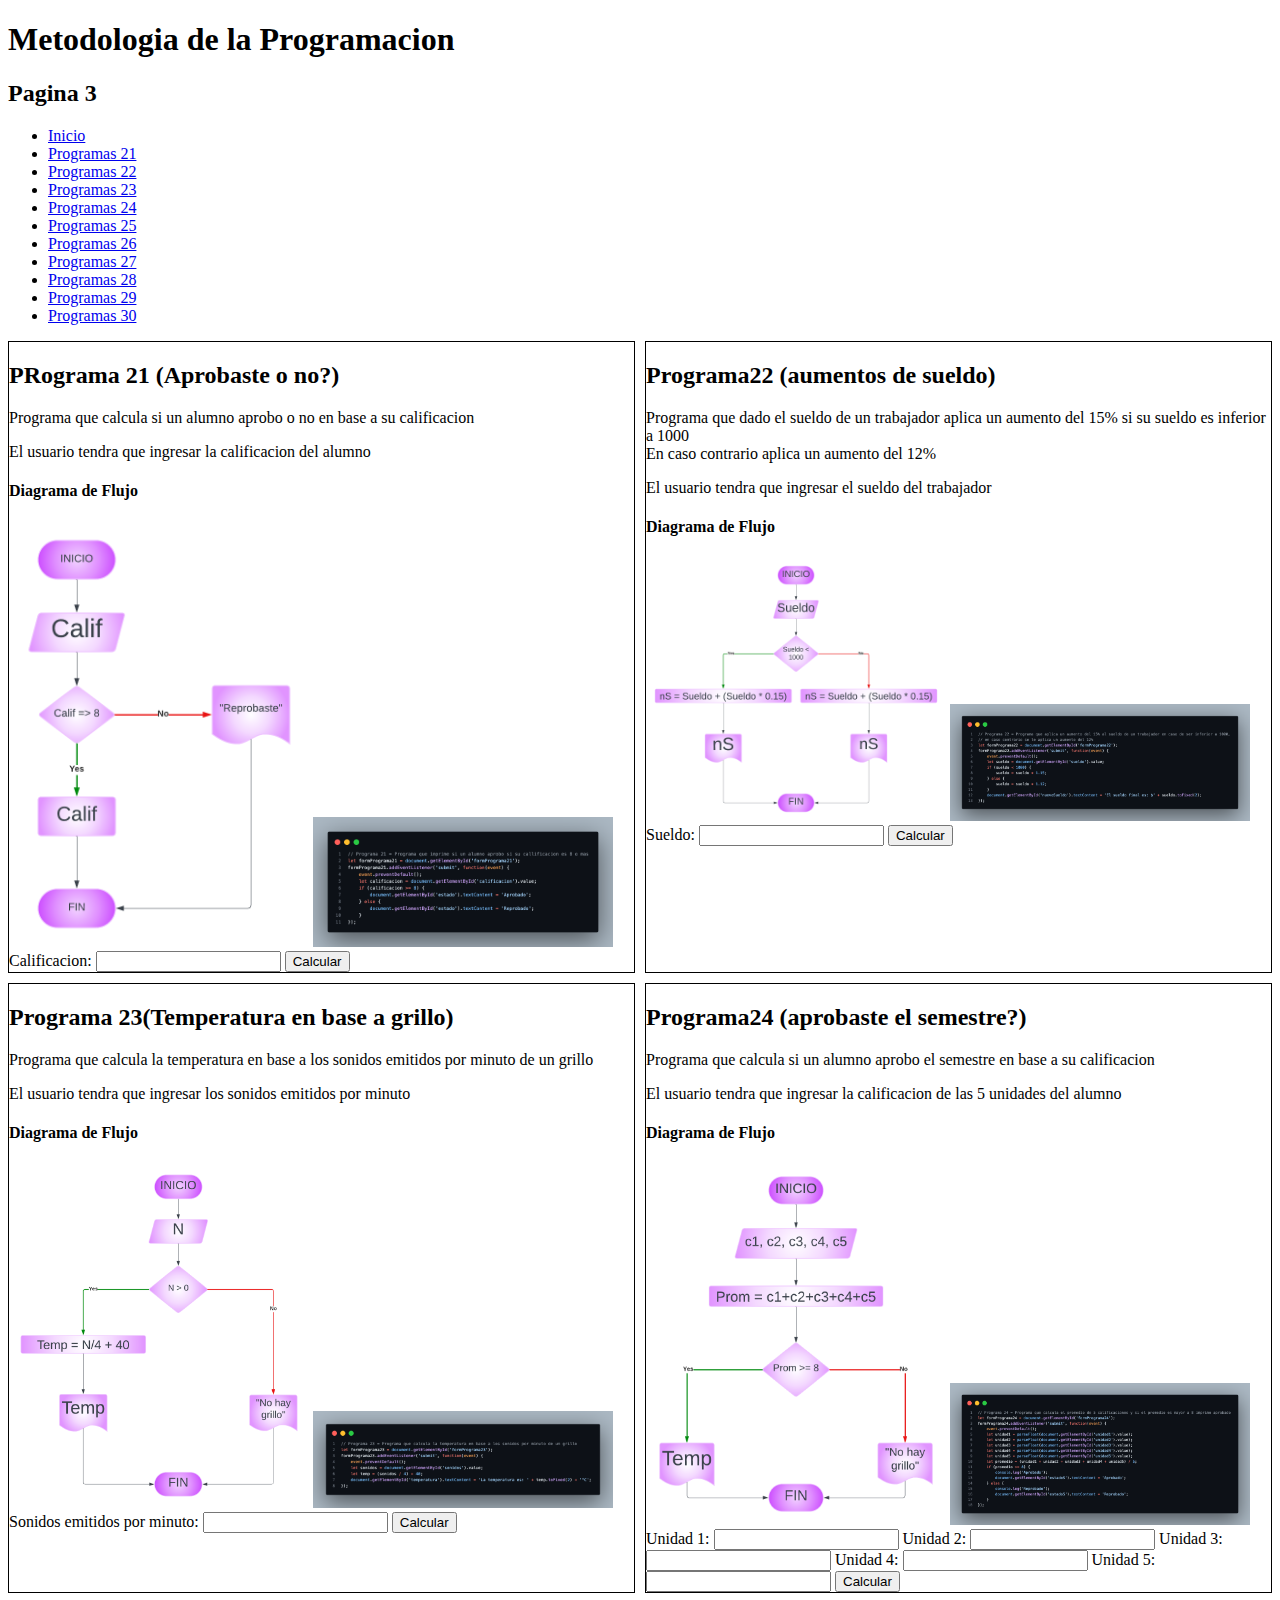
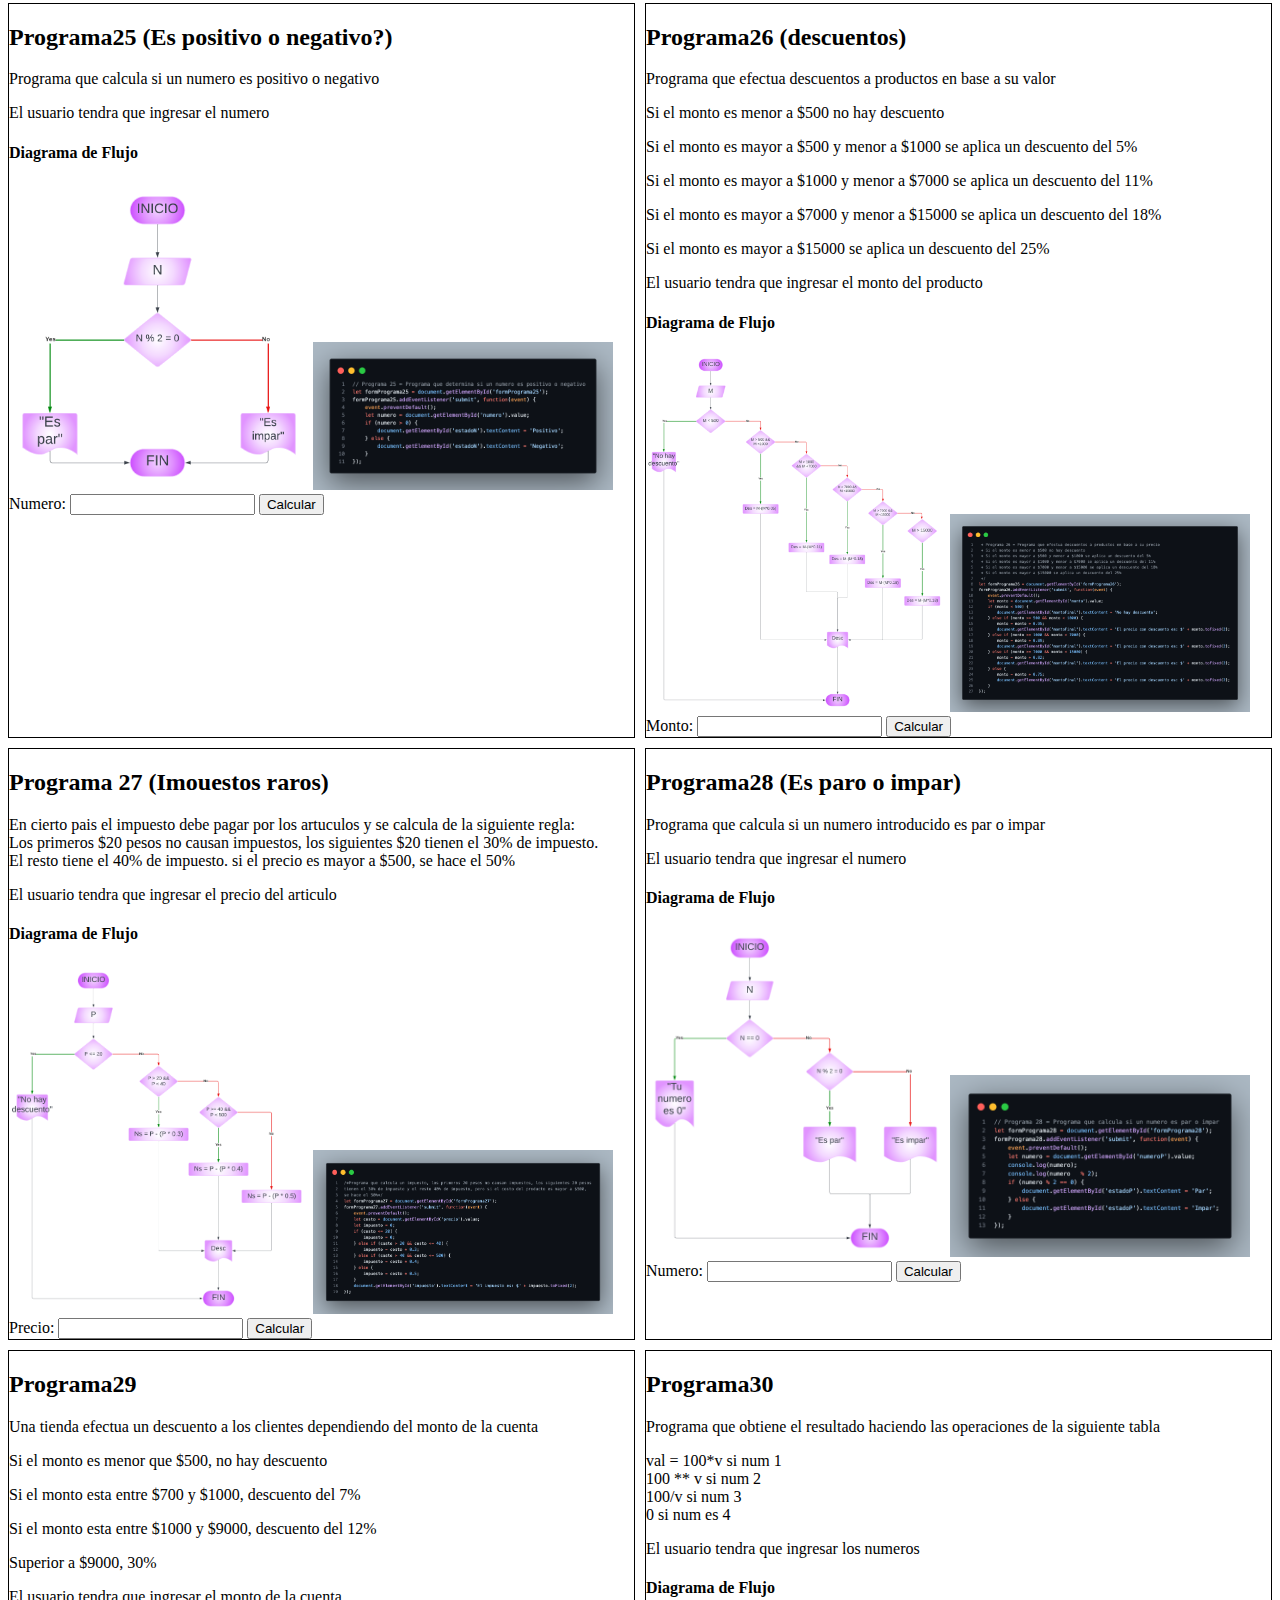
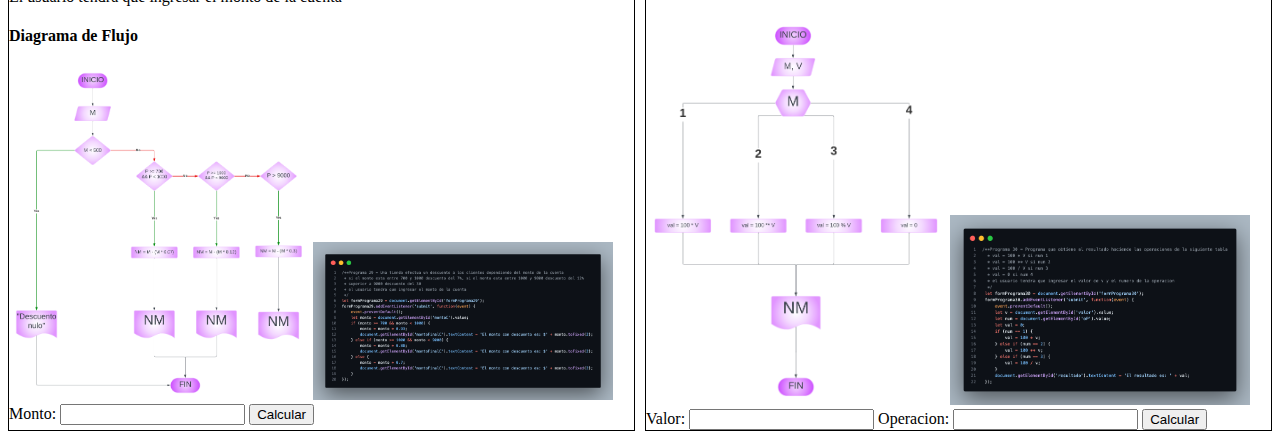
<file: paginas/pagina3.html>
<!DOCTYPE html>
<html lang="en">
<head>
    <meta charset="UTF-8">
    <meta name="viewport" content="width=device-width, initial-scale=1.0">
    <title>Pagina 3</title>
    <link rel="stylesheet" href="../style.css">
</head>
<body>
    <header>
        <h1>Metodologia de la Programacion</h1>
        <h2>Pagina 3</h2>
        <nav>
            <ul>
                <li><a href="../index.html">Inicio</a></li>
                <li><a href="#programa21">Programas 21</a></li>
                <li><a href="#programa22">Programas 22</a></li>
                <li><a href="#programa23">Programas 23</a></li>
                <li><a href="#programa34">Programas 24</a></li>
                <li><a href="#programa25">Programas 25</a></li>
                <li><a href="#programa26">Programas 26</a></li>
                <li><a href="#programa27">Programas 27</a></li>
                <li><a href="#programa28">Programas 28</a></li>
                <li><a href="#programa29">Programas 29</a></li>
                <li><a href="#programa30">Programas 30</a></li>
                
            </ul>
        </nav>
    </header>
    <main>
        <article id="programa21" class="programa">
            <div class="cuerpoPrograma">
                <h2>PRograma 21 (Aprobaste o no?)</h2>
                <p>Programa que calcula si un alumno aprobo o no en base a su calificacion</p>
                <p>El usuario tendra que ingresar la calificacion del alumno</p>
                <h4>Diagrama de Flujo</h4>
                <img id="diagrama21" src="../imagenes/Diagrama21.png" alt="diagrama de flujo 21" class="diagramas">
                <img id="codigo21" src="../imagenes/Codigo21.png" alt="codigo programa 21" class="codigos">
                <form id="formPrograma21">
                    <label for="calificacion">Calificacion: </label>
                    <input type="number" name="calificacion" id="calificacion">
                    <button type="submit">Calcular</button>
                </form>
            </div>
            <div id="respuestaPrograma21">
                <div id="estado"></div>
            </div>
        </article>
        <article id="programa22" class="programa">
            <div class="cuerpoPrograma">
                <h2>Programa22 (aumentos de sueldo)</h2>
                <p>Programa que dado el sueldo de un trabajador aplica un aumento del 15% si su sueldo es inferior a 1000 <br>
                En caso contrario aplica un aumento del 12%</p>
                <p>El usuario tendra que ingresar el sueldo del trabajador</p>
                <h4>Diagrama de Flujo</h4>
                <img id="diagrama22" src="../imagenes/Diagrama22.png" alt="diagrama de flujo 22" class="diagramas">
                <img id="codigo22" src="../imagenes/Codigo22.png" alt="codigo programa 22" class="codigos">
                <form id="formPrograma22">
                    <label for="sueldo">Sueldo: </label>
                    <input type="number" name="sueldo" id="sueldo">
                    <button type="submit">Calcular</button>
                </form>
            </div>
            <div id="respuestaPrograma22">
                <div id="nuevoSueldo"></div>
            </div>
        </article>
        <article id="programa23" class="programa">
            <div class="cuerpoPrograma">
                <h2>Programa 23(Temperatura en base a grillo)</h2>
                <p>Programa que calcula la temperatura en base a los sonidos emitidos por minuto de un grillo</p>
                <p>El usuario tendra que ingresar los sonidos emitidos por minuto</p>
                <h4>Diagrama de Flujo</h4>
                <img id="diagrama23" src="../imagenes/Diagrama23.png" alt="diagrama de flujo 23" class="diagramas">
                <img id="codigo23" src="../imagenes/Codigo23.png" alt="codigo programa 23" class="codigos">
                <form id="formPrograma23">
                    <label for="sonidos">Sonidos emitidos por minuto: </label>
                    <input type="number" name="sonidos" id="sonidos">
                    <button type="submit">Calcular</button>
                </form>
            </div>
            <div id="respuestaPrograma23">
                <div id="temperatura"></div>
            </div>
        </article>
        <article id="programa24" class="programa">
            <div class="cuerpoPrograma">
                <h2>Programa24 (aprobaste el semestre?)</h2>
                <p>Programa que calcula si un alumno aprobo el semestre en base a su calificacion</p>
                <p>El usuario tendra que ingresar la calificacion de las 5 unidades del alumno</p>
                <h4>Diagrama de Flujo</h4>
                <img id="diagrama24" src="../imagenes/Diagrama24.png" alt="diagrama de flujo 24" class="diagramas">
                <img id="codigo24" src="../imagenes/Codigo24.png" alt="codigo programa 24" class="codigos">
                <form id="formPrograma24">
                    <label for="unidad1">Unidad 1: </label>
                    <input type="number" name="unidad1" id="unidad1">
                    <label for="unidad2">Unidad 2: </label>
                    <input type="number" name="unidad2" id="unidad2">
                    <label for="unidad3">Unidad 3: </label>
                    <input type="number" name="unidad3" id="unidad3">
                    <label for="unidad4">Unidad 4: </label>
                    <input type="number" name="unidad4" id="unidad4">
                    <label for="unidad5">Unidad 5: </label>
                    <input type="number" name="unidad5" id="unidad5">
                    <button type="submit">Calcular</button>
                </form>
            </div>
            <div id="respuestaPrograma24">
                <div id="estadoS"></div>
            </div>
        </article>
        <article id="programa25" class="programa">
            <div class="cuerpoPrograma">
                <h2>Programa25 (Es positivo o negativo?)</h2>
                <p>Programa que calcula si un numero es positivo o negativo</p>
                <p>El usuario tendra que ingresar el numero</p>
                <h4>Diagrama de Flujo</h4>
                <img id="diagrama25" src="../imagenes/Diagrama25.png" alt="diagrama de flujo 25" class="diagramas">
                <img id="codigo25" src="../imagenes/Codigo25.png" alt="codigo programa 25" class="codigos">
                <form id="formPrograma25">
                    <label for="numero">Numero: </label>
                    <input type="number" name="numero" id="numero">
                    <button type="submit">Calcular</button>
                </form>
            </div>
            <div id="respuestaPrograma25">
                <div id="estadoN"></div>
            </div>
        </article>
        <article id="programa26" class="programa">
            <div class="cuerpoPrograma">
                <h2>Programa26 (descuentos)</h2>
                <p>Programa que efectua descuentos a productos en base a su valor</p>
                <p>Si el monto es menor a $500 no hay descuento</p>
                <p>Si el monto es mayor a $500 y menor a $1000 se aplica un descuento del 5%</p>
                <p>Si el monto es mayor a $1000 y menor a $7000 se aplica un descuento del 11%</p>
                <p>Si el monto es mayor a $7000 y menor a $15000 se aplica un descuento del 18%</p>
                <p>Si el monto es mayor a $15000 se aplica un descuento del 25%</p>
                <p>El usuario tendra que ingresar el monto del producto</p>
                <h4>Diagrama de Flujo</h4>
                <img id="diagrama26" src="../imagenes/Diagrama26.png" alt="diagrama de flujo 26" class="diagramas">
                <img id="codigo26" src="../imagenes/Codigo26.png" alt="codigo programa 26" class="codigos">
                <form id="formPrograma26">
                    <label for="monto">Monto: </label>
                    <input type="number" name="monto" id="monto">
                    <button type="submit">Calcular</button>
                </form>
            </div>
            <div id="respuestaPrograma26">
                <div id="montoFinal"></div>
            </div>
        </article>
        <article id="programa27" class="programa">
            <div class="cuerpoPrograma">
                <h2>Programa 27 (Imouestos raros)</h2>
                <p>En cierto pais el impuesto debe pagar por los artuculos y se calcula de la siguiente regla: <br>
                Los primeros $20 pesos no causan impuestos, los siguientes $20 tienen el 30% de impuesto. <br>
                El resto tiene el 40% de impuesto. si el precio es mayor a $500, se hace el 50%</p>
                <p>El usuario tendra que ingresar el precio del articulo</p>
                <h4>Diagrama de Flujo</h4>
                <img id="diagrama27" src="../imagenes/Diagrama27.png" alt="diagrama de flujo 27" class="diagramas">
                <img id="codigo27" src="../imagenes/Codigo27.png" alt="codigo programa 27" class="codigos">
                <form id="formPrograma27">
                    <label for="precio">Precio: </label>
                    <input type="number" name="precio" id="precio">
                    <button type="submit">Calcular</button>
                </form>
            </div>
            <div id="respuestaPrograma27">
                <div id="impuesto"></div>
            </div>
        </article>
        <article id="programa28" class="programa">
            <div class="cuerpoPrograma">
                <h2>Programa28 (Es paro o impar)</h2>
                <p>Programa que calcula si un numero introducido es par o impar</p>
                <p>El usuario tendra que ingresar el numero</p>
                <h4>Diagrama de Flujo</h4>
                <img id="diagrama28" src="../imagenes/Diagrama28.png" alt="diagrama de flujo 28" class="diagramas">
                <img id="codigo28" src="../imagenes/Codigo28.png" alt="codigo programa 28" class="codigos">
                <form id="formPrograma28">
                    <label for="numeroP">Numero: </label>
                    <input type="number" name="numeroP" id="numeroP">
                    <button type="submit">Calcular</button>
                </form>
            </div>
            <div id="respuestaPrograma28">
                <div id="estadoP"></div>
            </div>
        </article>
        <article id="programa29" class="programa">
            <div class="cuerpoPrograma">
                <h2>Programa29</h2>
                <p>Una tienda efectua un descuento a los clientes dependiendo del monto de la cuenta</p>
                <p>Si el monto es menor que $500, no hay descuento</p>
                <p>Si el monto esta entre $700 y $1000, descuento del 7%</p>
                <p>Si el monto esta entre $1000 y $9000, descuento del 12%</p>
                <p>Superior a $9000, 30%</p>
                <p>El usuario tendra que ingresar el monto de la cuenta</p>
                <h4>Diagrama de Flujo</h4>
                <img id="diagrama29" src="../imagenes/Diagrama29.png" alt="diagrama de flujo 29" class="diagramas">
                <img id="codigo29" src="../imagenes/Codigo29.png" alt="codigo programa 29" class="codigos">
                <form id="formPrograma29">
                    <label for="montoC">Monto: </label>
                    <input type="number" name="montoC" id="montoC">
                    <button type="submit">Calcular</button>
                </form>
            </div>
            <div id="respuestaPrograma29">
                <div id="montoFinalC"></div>
            </div>
        </article>
        <article id="programa30" class="programa">
            <div class="cuerpoPrograma">
                <h2>Programa30</h2>
                <p>Programa que obtiene el resultado haciendo las operaciones de la siguiente tabla</p>
                <p>val = 100*v si num 1 <br>
                100 ** v si num 2 <br>
                100/v si num 3 <br>
                0 si num es 4</p>
                <p>El usuario tendra que ingresar los numeros</p>
                <h4>Diagrama de Flujo</h4>
                <img id="diagrama30" src="../imagenes/Diagrama30.png" alt="diagrama de flujo 30" class="diagramas">
                <img id="codigo30" src="../imagenes/Codigo30.png" alt="codigo programa 30" class="codigos">
                <form id="formPrograma30">
                    <label for="valor">Valor: </label>
                    <input type="number" name="valor" id="valor">
                    <label for="oP">Operacion: </label>
                    <input type="number" name="oP" id="oP">
                    <button type="submit">Calcular</button>
                </form>
            </div>
                <div id="respuestaPrograma30">
                    <div id="resultado"></div>
                </div>
        </article>
    </main>
    <footer>

    </footer>
    <script src="../js/script_pagina3.js"></script>
</body>
</html>
</file>
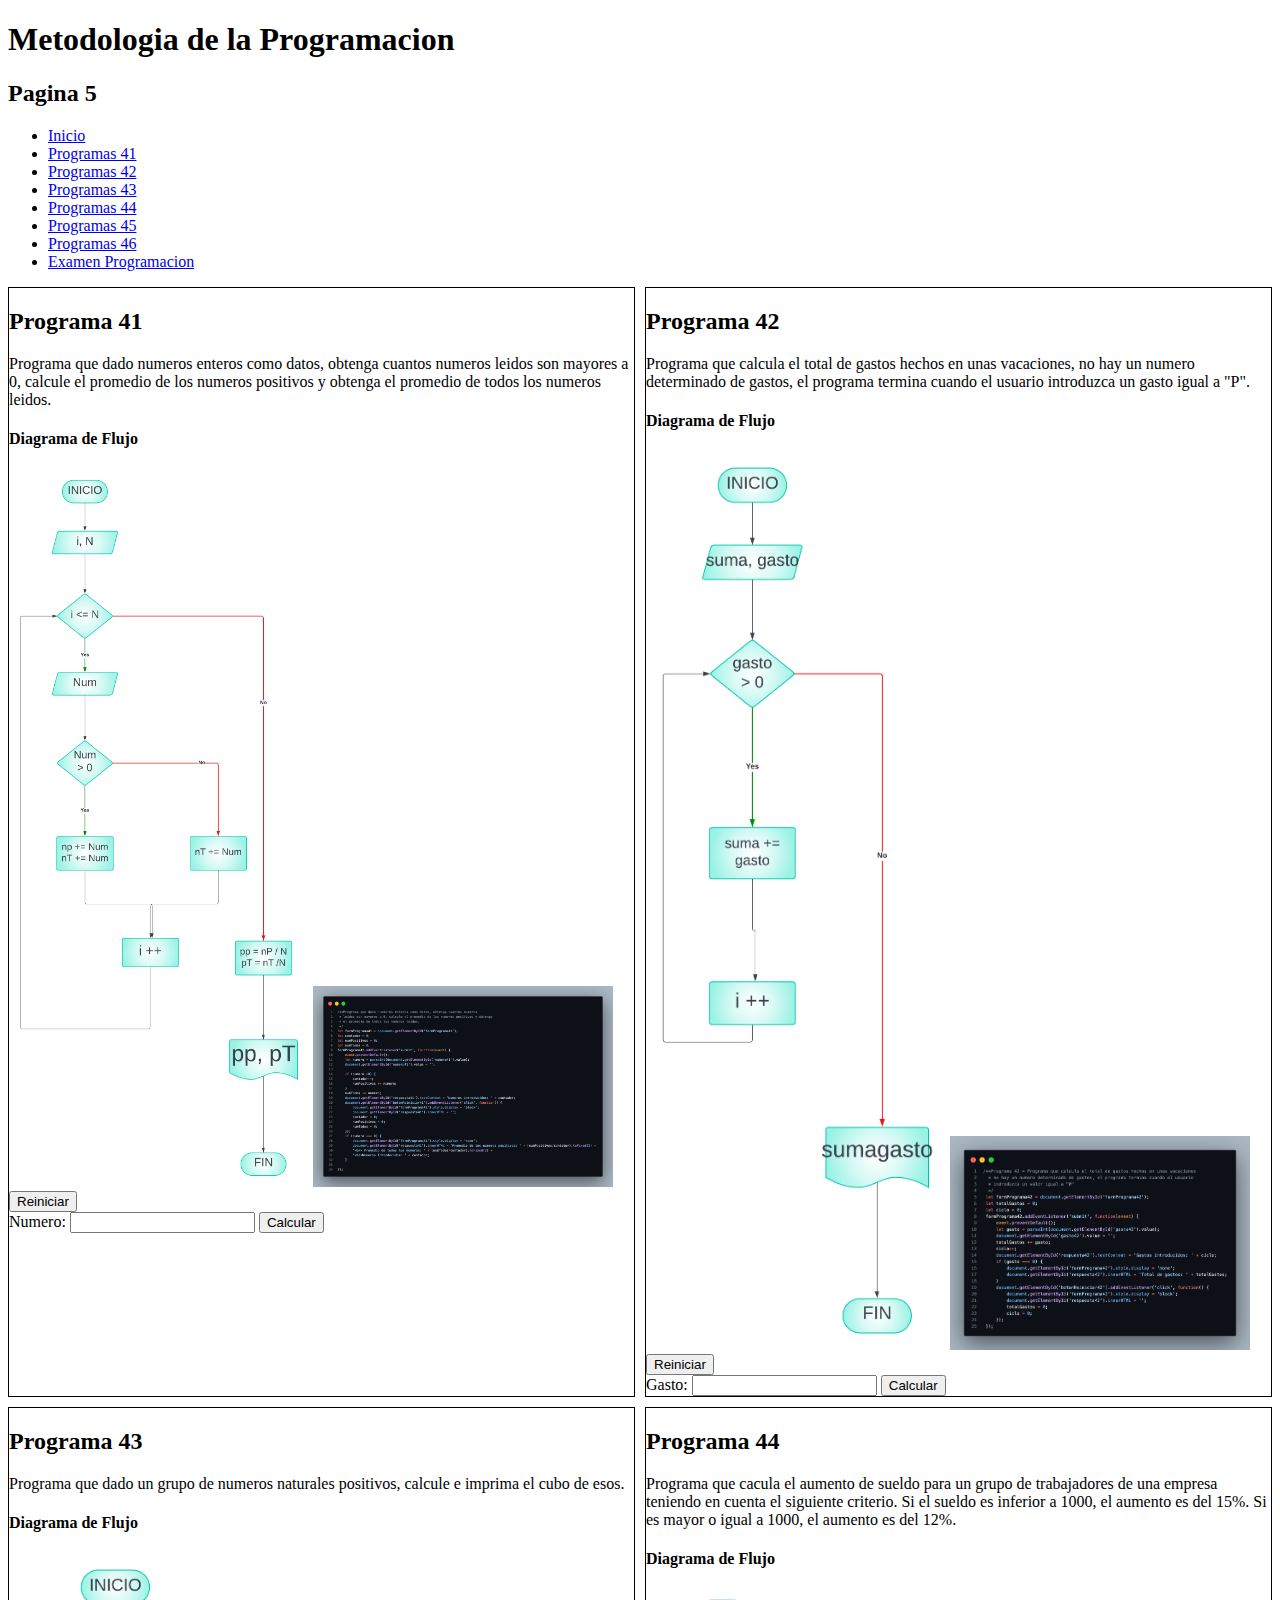
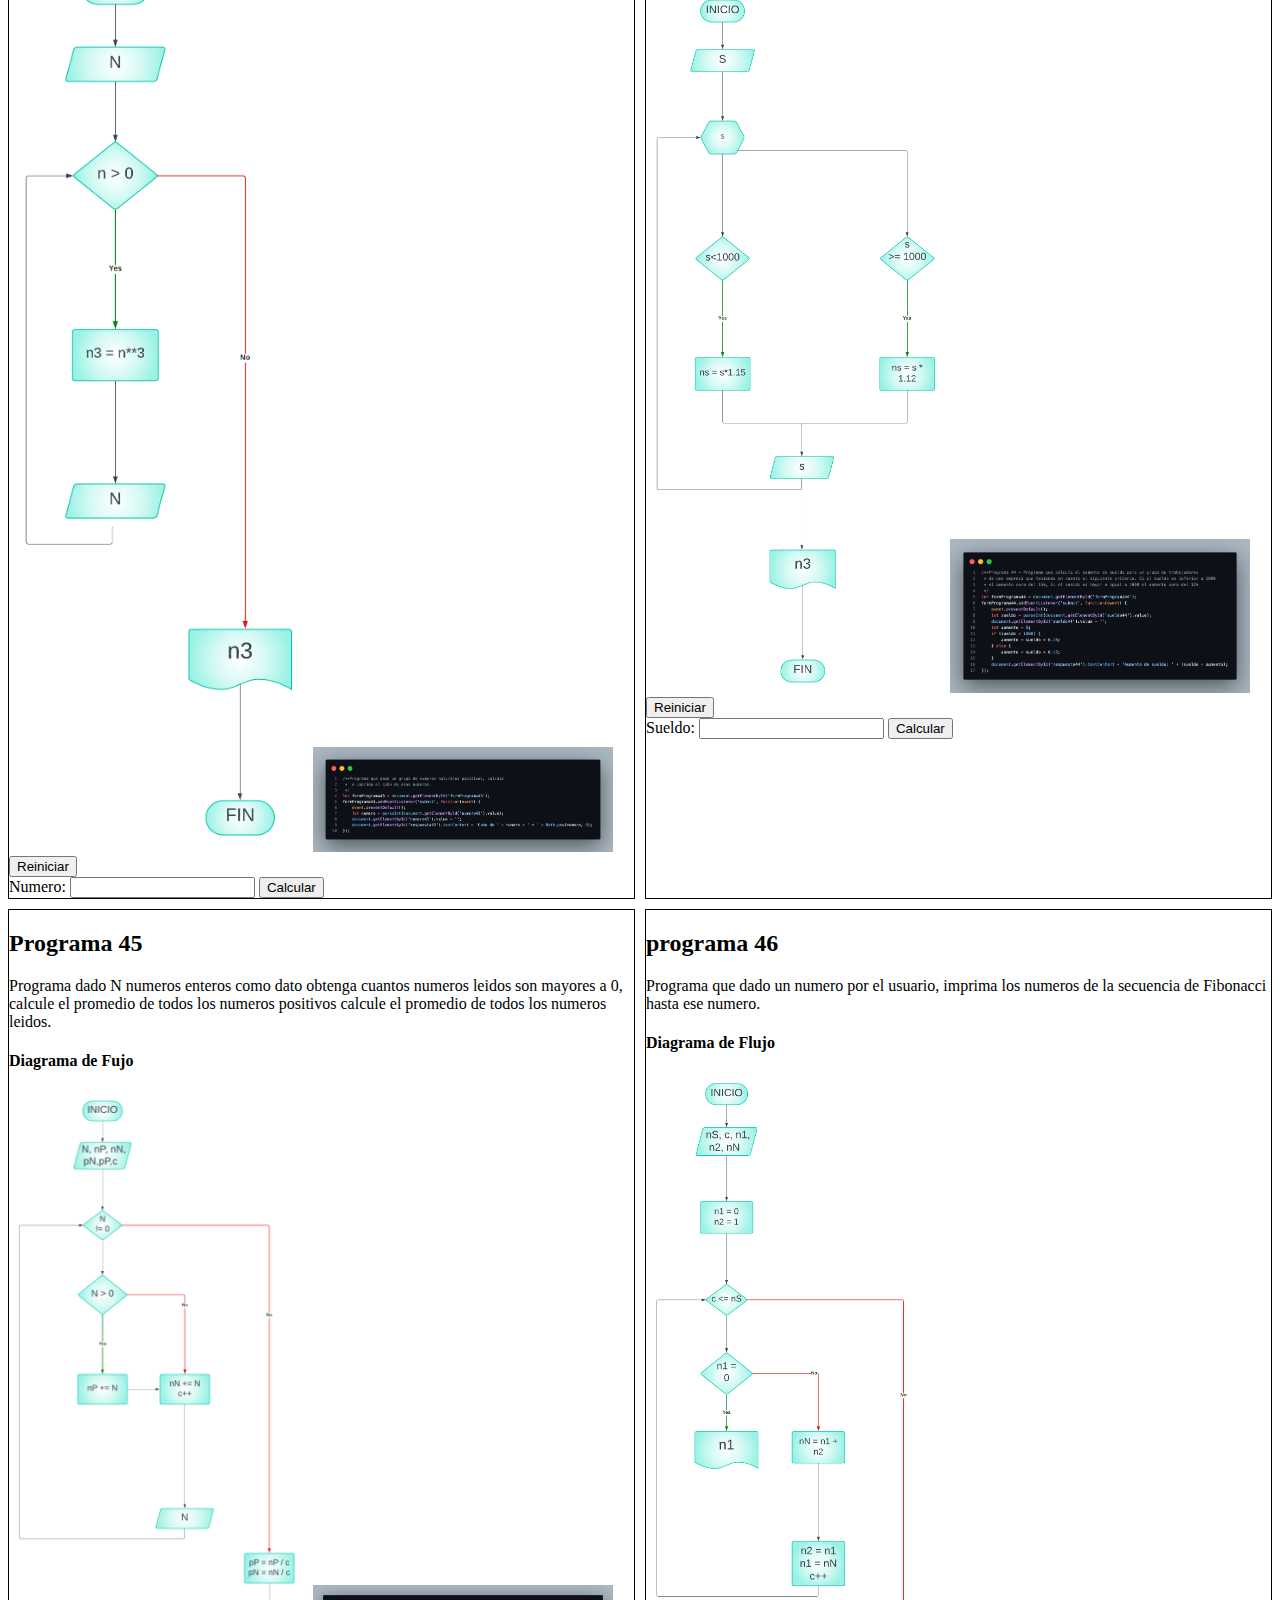
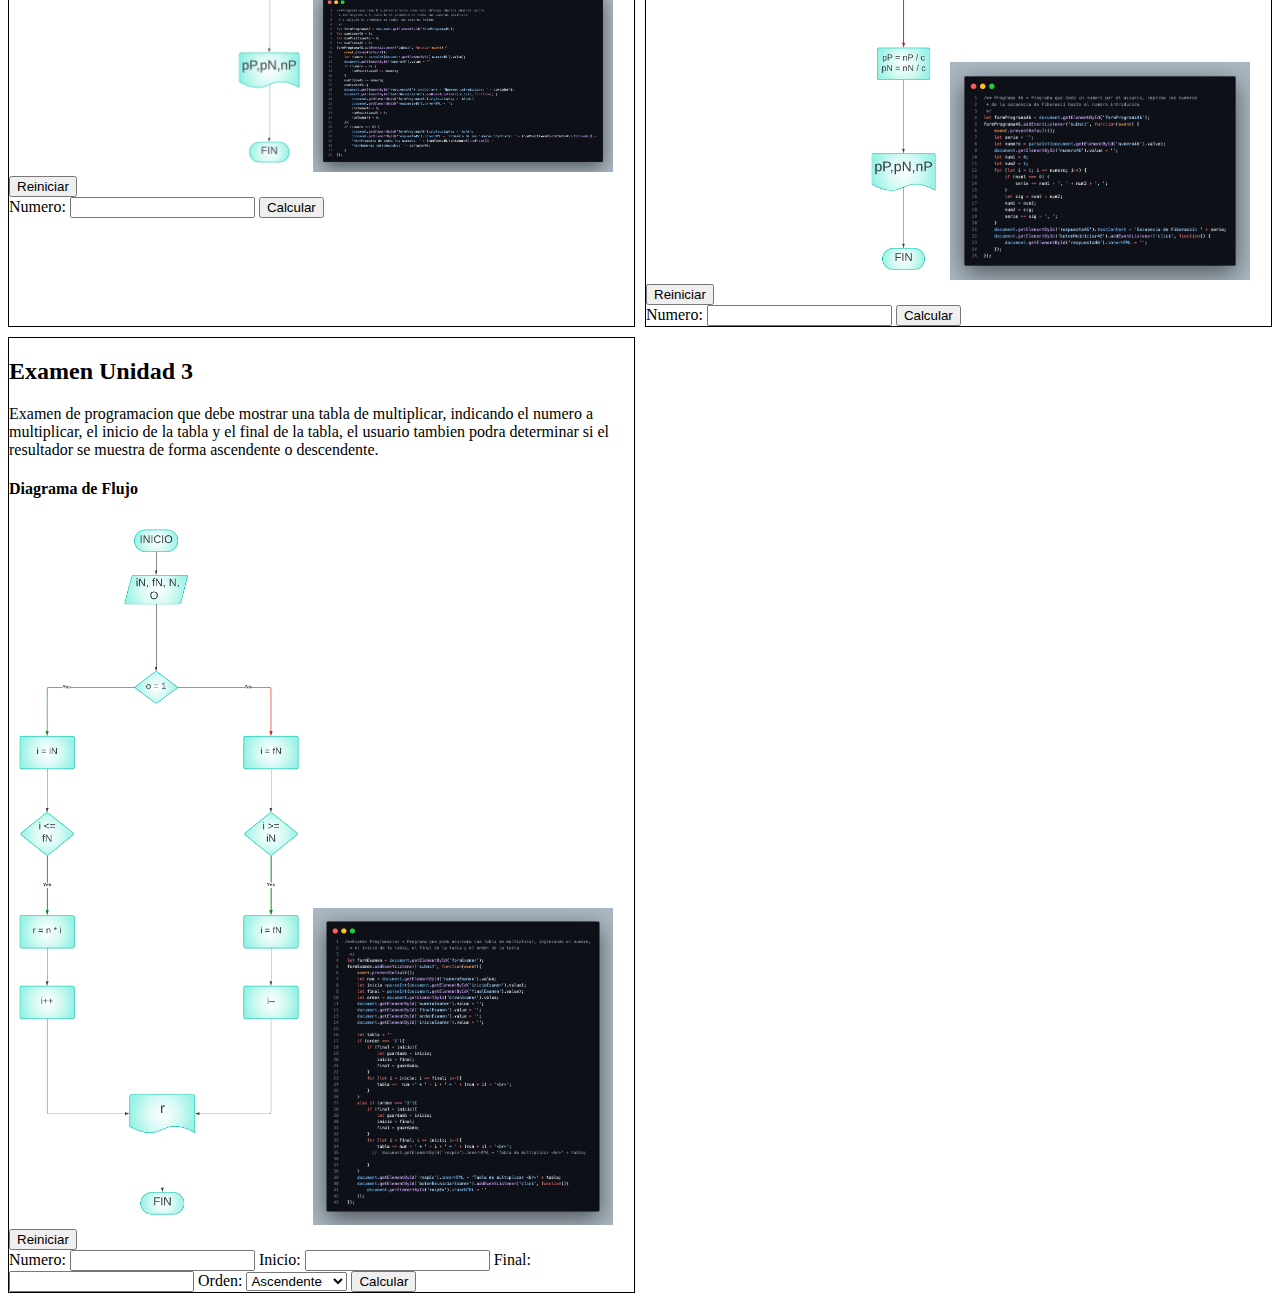
<file: paginas/pagina5.html>
<!DOCTYPE html>
<html lang="en">
<head>
    <meta charset="UTF-8">
    <meta name="viewport" content="width=device-width, initial-scale=1.0">
    <title>Pagina 5</title>
    <link rel="stylesheet" href="../style.css">

</head>
<body>
    <header>
        <h1>Metodologia de la Programacion</h1>
        <h2>Pagina 5</h2>
        <nav>
            <ul>
                <li><a href="../index.html">Inicio</a></li>
                <li><a href="#programa41">Programas 41</a></li>
                <li><a href="#programa42">Programas 42</a></li>
                <li><a href="#programa43">Programas 43</a></li>
                <li><a href="#programa44">Programas 44</a></li>
                <li><a href="#programa45">Programas 45</a></li>
                <li><a href="#programa46">Programas 46</a></li>
                <li><a href="#examenProgra">Examen Programacion</a></li>
                
            </ul>
        </nav>
    </header>
    <main>
        <article id="programa41" class="programa">
            <div class="cuerpoPrograma">
                <h2>Programa 41</h2>
                <p>Programa que dado numeros enteros como datos, obtenga cuantos numeros leidos son mayores a 0,
                    calcule el promedio de los numeros positivos y obtenga el promedio de todos los numeros leidos.
                </p>
                <h4>Diagrama de Flujo</h4>
                <img id="diagrama41" src="../imagenes/Diagrama41.png" alt="diagrama de flujo 41" class="diagramas">
                <img id="codigo41" src="../imagenes/Codigo41.png" alt="codigo programa41" class="codigos">
                <input type="reset" value="Reiniciar" id="botonReiniciar41">
                <form id="formPrograma41">
                    <label for="numero41">Numero: </label>
                    <input type="number" name="numero41" id="numero41">
                    <button type="submit">Calcular</button>
                </form>
            </div>
            <div id="respuestaPrograma41">
                <div id="respuesta41"></div>
            </div>
        </article>
        <article id="programa42" class="programa">
            <div class="cuerpoPrograma">
                <h2>Programa 42</h2>
                <p>Programa que calcula el total de gastos hechos en unas vacaciones,
                    no hay un numero determinado de gastos, el programa termina cuando el usuario 
                    introduzca un gasto igual a "P".
                </p>
                <h4>Diagrama de Flujo</h4>
                <img id="diagrama42" src="../imagenes/Diagrama42.png" alt="diagrama de flujo 42" class="diagramas">
                <img id="codigo42" src="../imagenes/Codigo42.png" alt="codigo programa42" class="codigos">
                <input type="reset" value="Reiniciar" id="botonReiniciar42">
                <form id="formPrograma42">
                    <label for="gasto42">Gasto: </label>
                    <input type="text" name="gasto42" id="gasto42">
                    <button type="submit">Calcular</button>
                </form>
            </div>
            <div id="respuestaPrograma42">
                <div id="respuesta42"></div>
            </div>
        </article>
        <article id="programa43" class="programa">
            <div class="cuerpoPrograma">
                <h2>Programa 43</h2>
                <p>Programa que dado un grupo de numeros naturales positivos,
                    calcule e imprima el cubo de esos.
                </p>
                <h4>Diagrama de Flujo</h4>
                <img id="diagrama43" src="../imagenes/Diagrama43.png" alt="diagrama de flujo 43" class="diagramas">
                <img id="codigo43" src="../imagenes/Codigo43.png" alt="codigo programa43" class="codigos">
                <input type="reset" value="Reiniciar" id="botonReiniciar43">
                <form id="formPrograma43">
                    <label for="numero43">Numero: </label>
                    <input type="number" name="numero43" id="numero43">
                    <button type="submit">Calcular</button>
                </form>
            </div>
            <div id="respuestaPrograma43">
                <div id="respuesta43"></div>
            </div>
        </article>
        <article id="programa44" class="programa">
            <div class="cuerpoPrograma">
                <h2>Programa 44</h2>
                <p>Programa que cacula el aumento de sueldo para un grupo de trabajadores 
                    de una empresa teniendo en cuenta el siguiente criterio.
                    Si el sueldo es inferior a 1000, el aumento es del 15%.
                    Si es mayor o igual a 1000, el aumento es del 12%.
                </p>
                <h4>Diagrama de Flujo</h4>
                <img id="diagrama44" src="../imagenes/Diagrama44.png" alt="diagrama de flujo 44" class="diagramas">
                <img id="codigo44" src="../imagenes/Codigo44.png" alt="codigo programa44" class="codigos">
                <input type="reset" value="Reiniciar" id="botonReiniciar44">
                <form id="formPrograma44">
                    <label for="sueldo44">Sueldo: </label>
                    <input type="number" name="sueldo44" id="sueldo44">
                    <button type="submit">Calcular</button>
                </form>
            </div>
            <div id="respuestaPrograma44">
                <div id="respuesta44"></div>
            </div>
        </article>
        <article id="programa45" class="programa">
            <div class="cuerpoPrograma">
                <h2>Programa 45</h2>
                <p>Programa dado N numeros enteros como dato
                    obtenga cuantos numeros leidos son mayores a 0,
                    calcule el promedio de todos los numeros positivos
                    calcule el promedio de todos los numeros leidos.
                </p>
                <h4>Diagrama de Fujo</h4>
                <img id="diagrama45" src="../imagenes/Diagrama45.png" alt="diagrama de flujo 45" class="diagramas">
                <img id="codigo45" src="../imagenes/Codigo45.png" alt="codigo programa45" class="codigos">
                <input type="reset" value="Reiniciar" id="botonReiniciar45">
                <form id="formPrograma45">
                    <label for="numero45">Numero: </label>
                    <input type="number" name="numero45" id="numero45">
                    <button type="submit">Calcular</button>
                </form>
            </div>
            <div id="respuestaPrograma45">
                <div id="respuesta45"></div>
            </div>
        </article>
        <article id="programa46" class="programa">
            <div class="cuerpoPrograma">
                <h2>programa 46</h2>
                <p>Programa que dado un numero por el usuario, 
                    imprima los numeros de la secuencia de Fibonacci hasta ese numero.
                </p>
                <h4>Diagrama de Flujo</h4>
                <img id="diagrama46" src="../imagenes/Diagrama46.png" alt="diagrama de flujo 46" class="diagramas">
                <img id="codigo46" src="../imagenes/Codigo46.png" alt="codigo programa 46" class="codigos">
                <input type="reset" value="Reiniciar" id="botonReiniciar46">
                <form id="formPrograma46">
                    <label for="numero46">Numero: </label>
                    <input type="number" name="numero46" id="numero46">
                    <button type="submit">Calcular</button>
                </form>
            </div>
            <div id="respuestaPrograma46">
                <div id="respuesta46"></div>
            </div>
        </article>
        <article id="examenProgra" class="programa">
            <div class="cuerpoPrograma">
                <h2>Examen Unidad 3</h2>
                <p>Examen de programacion que debe mostrar una tabla de multiplicar,
                    indicando el numero a multiplicar, el inicio de la tabla 
                    y el final de la tabla, el usuario tambien podra determinar si el resultador
                    se muestra de forma ascendente o descendente.
                </p>
                <h4>Diagrama de Flujo</h4>
                <img id="diagramaExamen" src="../imagenes/DiagramaExamen.png" alt="diagrama de flujo examen" class="diagramas">
                <img id="codigoExamen" src="../imagenes/CodigoExamen.png" alt="codigo examen" class="codigos">
                <input type="reset" value="Reiniciar" id="botonReiniciarExamen">
                <form id="formExamen">
                    <label for="numeroExamen">Numero: </label>
                    <input type="number" name="numeroExamen" id="numeroExamen">
                    <label for="inicioExamen">Inicio: </label>
                    <input type="number" name="inicioExamen" id="inicioExamen">
                    <label for="finalExamen">Final: </label>
                    <input type="number" name="finalExamen" id="finalExamen">
                    <label for="ordenExamen">Orden: </label>
                    <select name="ordenExamen" id="ordenExamen">
                        <option value="1">Ascendente</option>
                        <option value="2">Descendente</option>
                    </select>
                    <button type="submit">Calcular</button>
                </form>
            </div>
            <div id="respuestaExamen">
                <div id="respEx"></div>
            </div>
        </article>
    </main>
    <footer>
    
    </footer>
    <script src="../js/script_pagina5.js"></script>
</body>
</html>
</file>
<file: style.css>
.diagramas {
    width: 300px;
}
#diagrama1 {
    width: 200px;
    border: 1px solid #000;
    
}
img {
    position: relative;
}


.programa {
    border: 1px solid #000;
}
main {
    display: grid;
    grid-template-columns: repeat(2, 1fr);
    grid-template-rows: auto auto 1fr;
    gap: 10px;
}
#programa5 {
    grid-column: 1 / -1;
    display: grid;
    grid-template-rows: auto auto 1fr;
    gap: 10px;
    justify-content: space-between;
    grid-template-columns: 1fr 1fr;
}




#programa6 {
    grid-column: 1 / -1;
    display: grid;
    grid-template-rows: auto auto 1fr;
    gap: 10px;
    justify-content: space-between;
    grid-template-columns: 1fr 1fr;
}


article #zonarectangulo {
    grid-column: 2/3;
    border: 4px solid #000;
    height: 600px;
    width: 600px;
    display: flex;
    justify-content: center;
    align-items: center;
    margin-left: 0%;
    margin-top: 150px;
    margin-right: 0;
    
    
    
}
#znr {
    border: 2px solid #000;
    height: 0px;
    width: 0px;
    max-width: 100%;
    max-height: 100%;
    display: none;
    
}
#indice ul {
    padding: 50px;
    list-style: none;
}

#indice li {
    display: flex;
    flex-direction: column;
    align-items: center;
    text-align: center;
    margin-bottom: 20px; /* Espacio entre cada par de enlace-descripción */
}

#indice a {
    text-decoration: none;
    color: #f00;
    font-size: 30px;
}

#indice p {
    margin-top: 10px; /* Espacio entre el enlace y la descripción */
}
.title {
    text-align: center;
    font-size: 3em;
    margin: 20px 0;

}
.codigos {
    width: 300px;
}
.zonaImagenes {
    position: relative;
    width: 800px;
    height: 380px;
}
</file>
